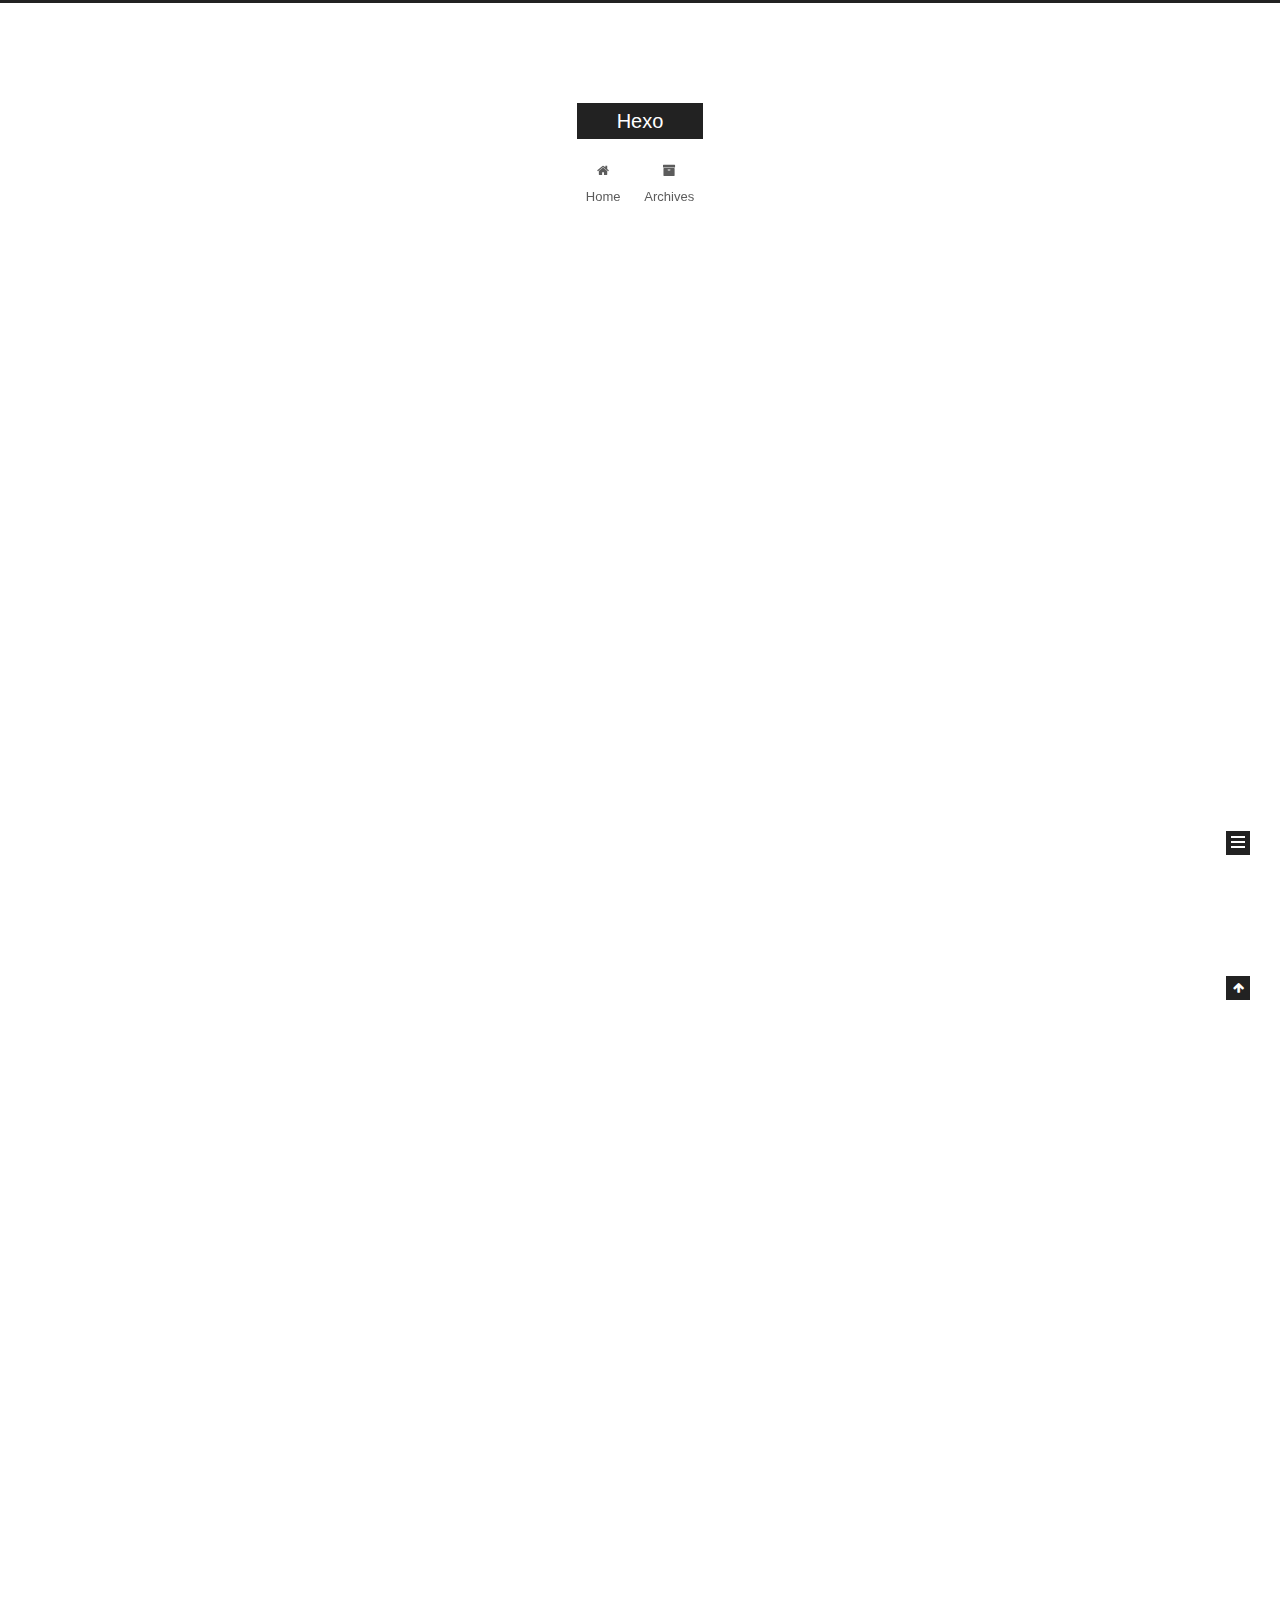
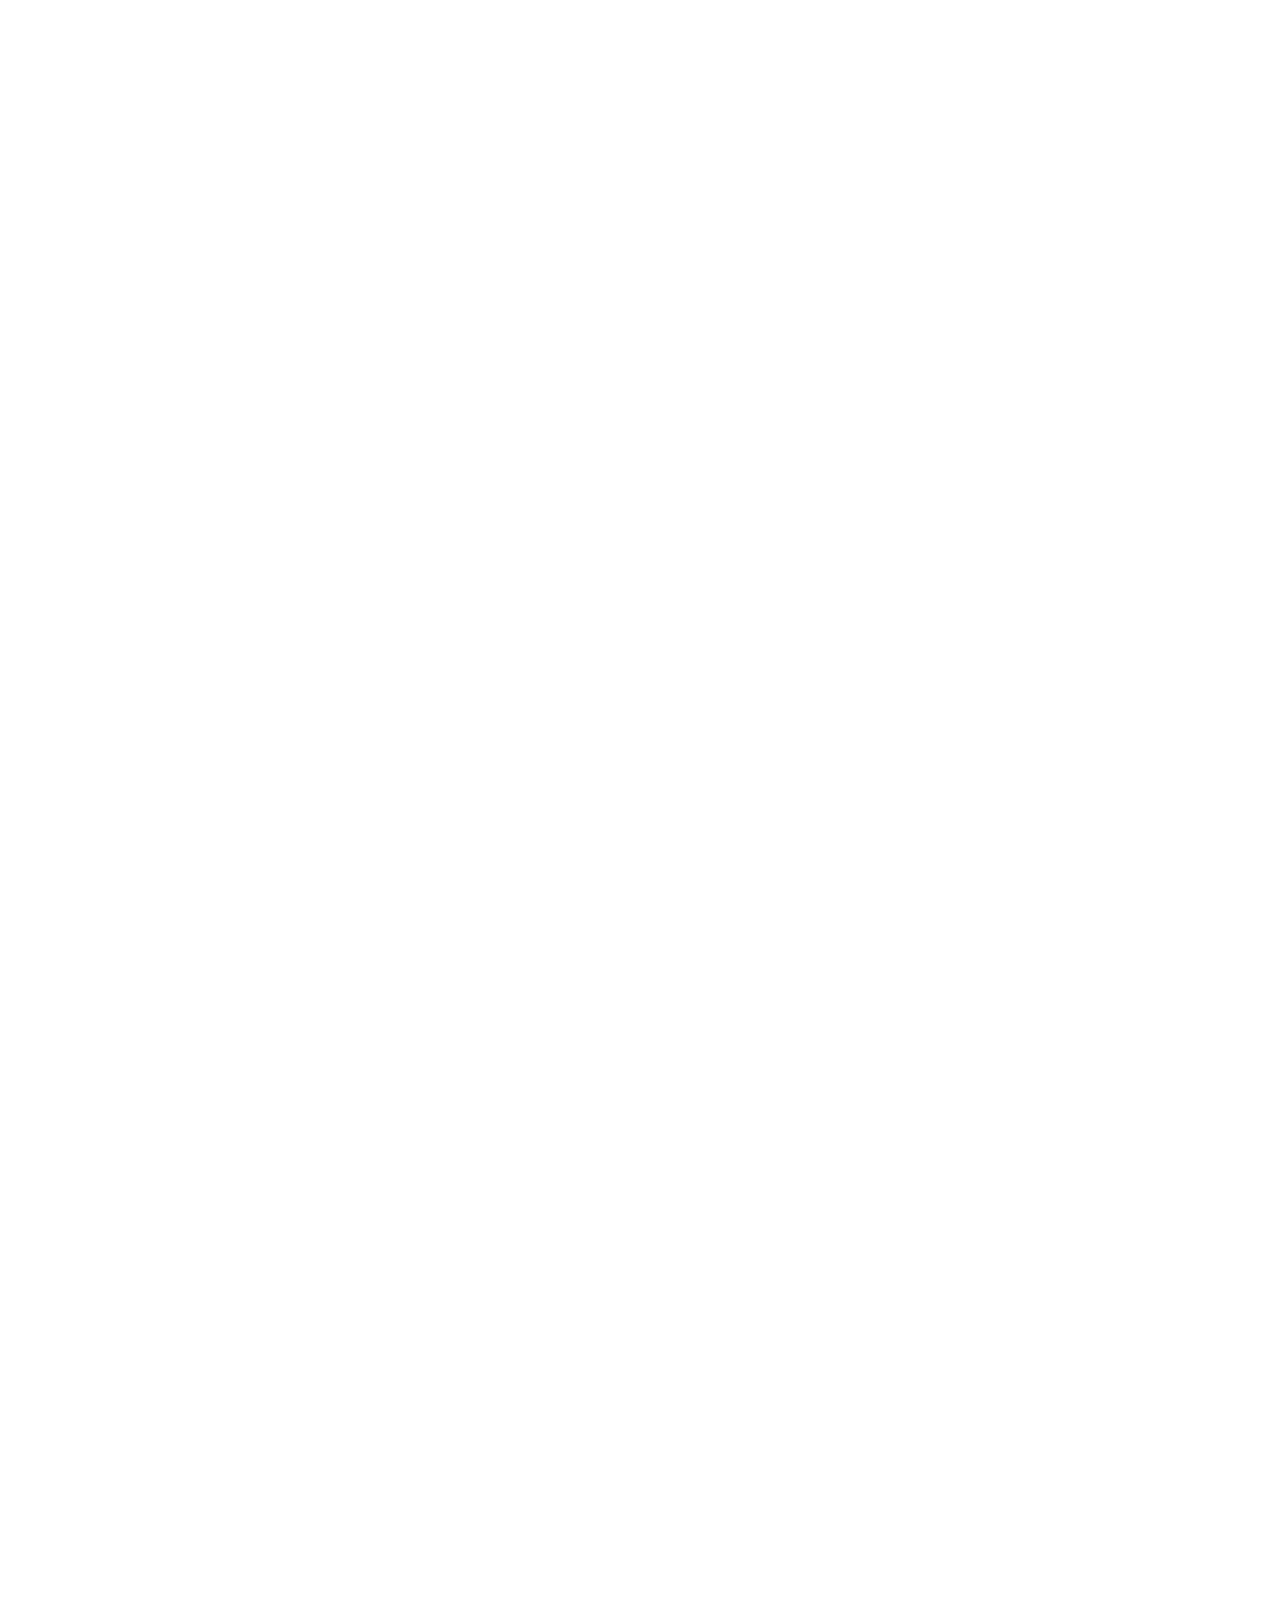
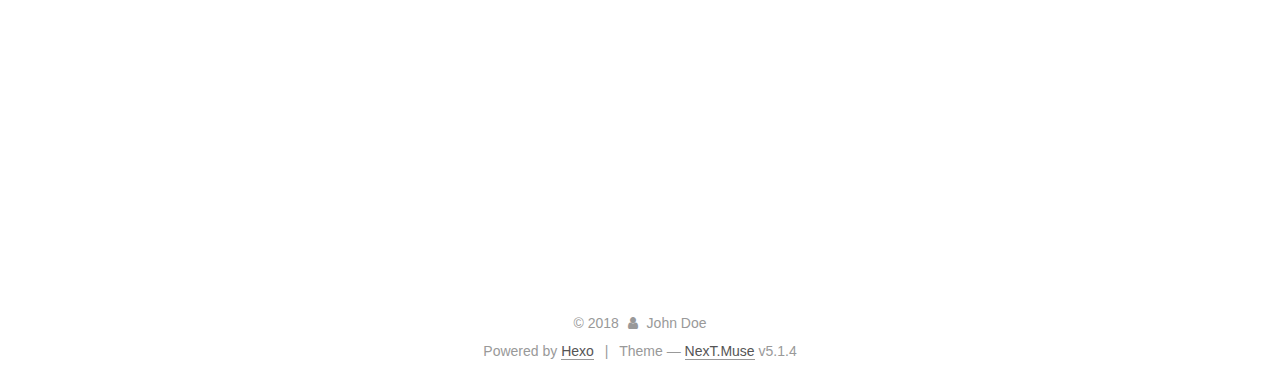
<file: index.html>
<!DOCTYPE html>



  


<html class="theme-next muse use-motion" lang="">
<head>
  <meta charset="UTF-8"/>
<meta http-equiv="X-UA-Compatible" content="IE=edge" />
<meta name="viewport" content="width=device-width, initial-scale=1, maximum-scale=1"/>
<meta name="theme-color" content="#222">









<meta http-equiv="Cache-Control" content="no-transform" />
<meta http-equiv="Cache-Control" content="no-siteapp" />
















  
  
  <link href="/lib/fancybox/source/jquery.fancybox.css?v=2.1.5" rel="stylesheet" type="text/css" />







<link href="/lib/font-awesome/css/font-awesome.min.css?v=4.6.2" rel="stylesheet" type="text/css" />

<link href="/css/main.css?v=5.1.4" rel="stylesheet" type="text/css" />


  <link rel="apple-touch-icon" sizes="180x180" href="/images/apple-touch-icon-next.png?v=5.1.4">


  <link rel="icon" type="image/png" sizes="32x32" href="/images/favicon-32x32-next.png?v=5.1.4">


  <link rel="icon" type="image/png" sizes="16x16" href="/images/favicon-16x16-next.png?v=5.1.4">


  <link rel="mask-icon" href="/images/logo.svg?v=5.1.4" color="#222">





  <meta name="keywords" content="Hexo, NexT" />










<meta property="og:type" content="website">
<meta property="og:title" content="Hexo">
<meta property="og:url" content="http://yoursite.com/index.html">
<meta property="og:site_name" content="Hexo">
<meta property="og:locale" content="default">
<meta name="twitter:card" content="summary">
<meta name="twitter:title" content="Hexo">



<script type="text/javascript" id="hexo.configurations">
  var NexT = window.NexT || {};
  var CONFIG = {
    root: '/',
    scheme: 'Muse',
    version: '5.1.4',
    sidebar: {"position":"left","display":"post","offset":12,"b2t":false,"scrollpercent":false,"onmobile":false},
    fancybox: true,
    tabs: true,
    motion: {"enable":true,"async":false,"transition":{"post_block":"fadeIn","post_header":"slideDownIn","post_body":"slideDownIn","coll_header":"slideLeftIn","sidebar":"slideUpIn"}},
    duoshuo: {
      userId: '0',
      author: 'Author'
    },
    algolia: {
      applicationID: '',
      apiKey: '',
      indexName: '',
      hits: {"per_page":10},
      labels: {"input_placeholder":"Search for Posts","hits_empty":"We didn't find any results for the search: ${query}","hits_stats":"${hits} results found in ${time} ms"}
    }
  };
</script>



  <link rel="canonical" href="http://yoursite.com/"/>





  <title>Hexo</title>
  








</head>

<body itemscope itemtype="http://schema.org/WebPage" lang="default">

  
  
    
  

  <div class="container sidebar-position-left 
  page-home">
    <div class="headband"></div>

    <header id="header" class="header" itemscope itemtype="http://schema.org/WPHeader">
      <div class="header-inner"><div class="site-brand-wrapper">
  <div class="site-meta ">
    

    <div class="custom-logo-site-title">
      <a href="/"  class="brand" rel="start">
        <span class="logo-line-before"><i></i></span>
        <span class="site-title">Hexo</span>
        <span class="logo-line-after"><i></i></span>
      </a>
    </div>
      
        <p class="site-subtitle"></p>
      
  </div>

  <div class="site-nav-toggle">
    <button>
      <span class="btn-bar"></span>
      <span class="btn-bar"></span>
      <span class="btn-bar"></span>
    </button>
  </div>
</div>

<nav class="site-nav">
  

  
    <ul id="menu" class="menu">
      
        
        <li class="menu-item menu-item-home">
          <a href="/" rel="section">
            
              <i class="menu-item-icon fa fa-fw fa-home"></i> <br />
            
            Home
          </a>
        </li>
      
        
        <li class="menu-item menu-item-archives">
          <a href="/archives/" rel="section">
            
              <i class="menu-item-icon fa fa-fw fa-archive"></i> <br />
            
            Archives
          </a>
        </li>
      

      
    </ul>
  

  
</nav>



 </div>
    </header>

    <main id="main" class="main">
      <div class="main-inner">
        <div class="content-wrap">
          <div id="content" class="content">
            
  <section id="posts" class="posts-expand">
    
      

  

  
  
  

  <article class="post post-type-normal" itemscope itemtype="http://schema.org/Article">
  
  
  
  <div class="post-block">
    <link itemprop="mainEntityOfPage" href="http://yoursite.com/2018/05/25/markdown-基本语法/">

    <span hidden itemprop="author" itemscope itemtype="http://schema.org/Person">
      <meta itemprop="name" content="John Doe">
      <meta itemprop="description" content="">
      <meta itemprop="image" content="/images/avatar.gif">
    </span>

    <span hidden itemprop="publisher" itemscope itemtype="http://schema.org/Organization">
      <meta itemprop="name" content="Hexo">
    </span>

    
      <header class="post-header">

        
        
          <h1 class="post-title" itemprop="name headline">
                
                <a class="post-title-link" href="/2018/05/25/markdown-基本语法/" itemprop="url">markdown 基本语法</a></h1>
        

        <div class="post-meta">
          <span class="post-time">
            
              <span class="post-meta-item-icon">
                <i class="fa fa-calendar-o"></i>
              </span>
              
                <span class="post-meta-item-text">Posted on</span>
              
              <time title="Post created" itemprop="dateCreated datePublished" datetime="2018-05-25T09:42:17+08:00">
                2018-05-25
              </time>
            

            

            
          </span>

          

          
            
          

          
          

          

          

          

        </div>
      </header>
    

    
    
    
    <div class="post-body" itemprop="articleBody">

      
      

      
        
          
            <h1 id="一级标题"><a href="#一级标题" class="headerlink" title="一级标题"></a>一级标题</h1><h2 id="二级标题"><a href="#二级标题" class="headerlink" title="二级标题"></a>二级标题</h2><h3 id="三级标题"><a href="#三级标题" class="headerlink" title="三级标题"></a>三级标题</h3><h4 id="四级标题"><a href="#四级标题" class="headerlink" title="四级标题"></a>四级标题</h4><h5 id="五级标题"><a href="#五级标题" class="headerlink" title="五级标题"></a>五级标题</h5><h6 id="六级标题"><a href="#六级标题" class="headerlink" title="六级标题"></a>六级标题</h6><p>####### ????</p>
<p>当前生成链接<br> <a href="http://bing.com/" target="_blank" rel="noopener">bing</a><br> <a href="http://baidu.com" target="_blank" rel="noopener">baidu</a><br><a href="链接的地址">链接点击区</a><br><code>this is code area
 &lt;div&gt;1111&lt;div&gt;</code><br><figure class="highlight plain"><table><tr><td class="gutter"><pre><span class="line">1</span><br><span class="line">2</span><br><span class="line">3</span><br><span class="line">4</span><br></pre></td><td class="code"><pre><span class="line">var user = &#123;</span><br><span class="line">name:&apos;eric&apos;,</span><br><span class="line">age:&apos;20&apos;</span><br><span class="line">&#125;</span><br></pre></td></tr></table></figure></p>
<p>下面放张图片<br><img src="/2018/05/25/markdown-基本语法/皮卡丘.png" title="皮卡丘"></p>
<p><em>一行文字</em><br><strong>第二行文字</strong></p>
<p><strong><font color="#33ff66" style="center">You can see me </font></strong></p>

          
        
      
    </div>
    
    
    

    

    

    

    <footer class="post-footer">
      

      

      

      
      
        <div class="post-eof"></div>
      
    </footer>
  </div>
  
  
  
  </article>


    
      

  

  
  
  

  <article class="post post-type-normal" itemscope itemtype="http://schema.org/Article">
  
  
  
  <div class="post-block">
    <link itemprop="mainEntityOfPage" href="http://yoursite.com/2018/05/24/第二篇文章/">

    <span hidden itemprop="author" itemscope itemtype="http://schema.org/Person">
      <meta itemprop="name" content="John Doe">
      <meta itemprop="description" content="">
      <meta itemprop="image" content="/images/avatar.gif">
    </span>

    <span hidden itemprop="publisher" itemscope itemtype="http://schema.org/Organization">
      <meta itemprop="name" content="Hexo">
    </span>

    
      <header class="post-header">

        
        
          <h1 class="post-title" itemprop="name headline">
                
                <a class="post-title-link" href="/2018/05/24/第二篇文章/" itemprop="url">第二篇文章</a></h1>
        

        <div class="post-meta">
          <span class="post-time">
            
              <span class="post-meta-item-icon">
                <i class="fa fa-calendar-o"></i>
              </span>
              
                <span class="post-meta-item-text">Posted on</span>
              
              <time title="Post created" itemprop="dateCreated datePublished" datetime="2018-05-24T10:40:02+08:00">
                2018-05-24
              </time>
            

            

            
          </span>

          

          
            
          

          
          

          

          

          

        </div>
      </header>
    

    
    
    
    <div class="post-body" itemprop="articleBody">

      
      

      
        
          
            <p>今天2018年5月24日，天气：晴</p>

          
        
      
    </div>
    
    
    

    

    

    

    <footer class="post-footer">
      

      

      

      
      
        <div class="post-eof"></div>
      
    </footer>
  </div>
  
  
  
  </article>


    
      

  

  
  
  

  <article class="post post-type-normal" itemscope itemtype="http://schema.org/Article">
  
  
  
  <div class="post-block">
    <link itemprop="mainEntityOfPage" href="http://yoursite.com/2018/05/24/推送一篇新的文章/">

    <span hidden itemprop="author" itemscope itemtype="http://schema.org/Person">
      <meta itemprop="name" content="John Doe">
      <meta itemprop="description" content="">
      <meta itemprop="image" content="/images/avatar.gif">
    </span>

    <span hidden itemprop="publisher" itemscope itemtype="http://schema.org/Organization">
      <meta itemprop="name" content="Hexo">
    </span>

    
      <header class="post-header">

        
        
          <h1 class="post-title" itemprop="name headline">
                
                <a class="post-title-link" href="/2018/05/24/推送一篇新的文章/" itemprop="url">my new post</a></h1>
        

        <div class="post-meta">
          <span class="post-time">
            
              <span class="post-meta-item-icon">
                <i class="fa fa-calendar-o"></i>
              </span>
              
                <span class="post-meta-item-text">Posted on</span>
              
              <time title="Post created" itemprop="dateCreated datePublished" datetime="2018-05-24T10:25:34+08:00">
                2018-05-24
              </time>
            

            

            
          </span>

          

          
            
          

          
          

          

          

          

        </div>
      </header>
    

    
    
    
    <div class="post-body" itemprop="articleBody">

      
      

      
        
          
            <p>我的第一篇 hexo 推送</p>

          
        
      
    </div>
    
    
    

    

    

    

    <footer class="post-footer">
      

      

      

      
      
        <div class="post-eof"></div>
      
    </footer>
  </div>
  
  
  
  </article>


    
      

  

  
  
  

  <article class="post post-type-normal" itemscope itemtype="http://schema.org/Article">
  
  
  
  <div class="post-block">
    <link itemprop="mainEntityOfPage" href="http://yoursite.com/2018/05/24/hello-world/">

    <span hidden itemprop="author" itemscope itemtype="http://schema.org/Person">
      <meta itemprop="name" content="John Doe">
      <meta itemprop="description" content="">
      <meta itemprop="image" content="/images/avatar.gif">
    </span>

    <span hidden itemprop="publisher" itemscope itemtype="http://schema.org/Organization">
      <meta itemprop="name" content="Hexo">
    </span>

    
      <header class="post-header">

        
        
          <h1 class="post-title" itemprop="name headline">
                
                <a class="post-title-link" href="/2018/05/24/hello-world/" itemprop="url">Hello World</a></h1>
        

        <div class="post-meta">
          <span class="post-time">
            
              <span class="post-meta-item-icon">
                <i class="fa fa-calendar-o"></i>
              </span>
              
                <span class="post-meta-item-text">Posted on</span>
              
              <time title="Post created" itemprop="dateCreated datePublished" datetime="2018-05-24T10:10:23+08:00">
                2018-05-24
              </time>
            

            

            
          </span>

          

          
            
          

          
          

          

          

          

        </div>
      </header>
    

    
    
    
    <div class="post-body" itemprop="articleBody">

      
      

      
        
          
            <p>Welcome to <a href="https://hexo.io/" target="_blank" rel="noopener">Hexo</a>! This is your very first post. Check <a href="https://hexo.io/docs/" target="_blank" rel="noopener">documentation</a> for more info. If you get any problems when using Hexo, you can find the answer in <a href="https://hexo.io/docs/troubleshooting.html" target="_blank" rel="noopener">troubleshooting</a> or you can ask me on <a href="https://github.com/hexojs/hexo/issues" target="_blank" rel="noopener">GitHub</a>.</p>
<h2 id="Quick-Start"><a href="#Quick-Start" class="headerlink" title="Quick Start"></a>Quick Start</h2><h3 id="Create-a-new-post"><a href="#Create-a-new-post" class="headerlink" title="Create a new post"></a>Create a new post</h3><figure class="highlight bash"><table><tr><td class="gutter"><pre><span class="line">1</span><br></pre></td><td class="code"><pre><span class="line">$ hexo new <span class="string">"My New Post"</span></span><br></pre></td></tr></table></figure>
<p>More info: <a href="https://hexo.io/docs/writing.html" target="_blank" rel="noopener">Writing</a></p>
<h3 id="Run-server"><a href="#Run-server" class="headerlink" title="Run server"></a>Run server</h3><figure class="highlight bash"><table><tr><td class="gutter"><pre><span class="line">1</span><br></pre></td><td class="code"><pre><span class="line">$ hexo server</span><br></pre></td></tr></table></figure>
<p>More info: <a href="https://hexo.io/docs/server.html" target="_blank" rel="noopener">Server</a></p>
<h3 id="Generate-static-files"><a href="#Generate-static-files" class="headerlink" title="Generate static files"></a>Generate static files</h3><figure class="highlight bash"><table><tr><td class="gutter"><pre><span class="line">1</span><br></pre></td><td class="code"><pre><span class="line">$ hexo generate</span><br></pre></td></tr></table></figure>
<p>More info: <a href="https://hexo.io/docs/generating.html" target="_blank" rel="noopener">Generating</a></p>
<h3 id="Deploy-to-remote-sites"><a href="#Deploy-to-remote-sites" class="headerlink" title="Deploy to remote sites"></a>Deploy to remote sites</h3><figure class="highlight bash"><table><tr><td class="gutter"><pre><span class="line">1</span><br></pre></td><td class="code"><pre><span class="line">$ hexo deploy</span><br></pre></td></tr></table></figure>
<p>More info: <a href="https://hexo.io/docs/deployment.html" target="_blank" rel="noopener">Deployment</a></p>

          
        
      
    </div>
    
    
    

    

    

    

    <footer class="post-footer">
      

      

      

      
      
        <div class="post-eof"></div>
      
    </footer>
  </div>
  
  
  
  </article>


    
  </section>

  


          </div>
          


          

        </div>
        
          
  
  <div class="sidebar-toggle">
    <div class="sidebar-toggle-line-wrap">
      <span class="sidebar-toggle-line sidebar-toggle-line-first"></span>
      <span class="sidebar-toggle-line sidebar-toggle-line-middle"></span>
      <span class="sidebar-toggle-line sidebar-toggle-line-last"></span>
    </div>
  </div>

  <aside id="sidebar" class="sidebar">
    
    <div class="sidebar-inner">

      

      

      <section class="site-overview-wrap sidebar-panel sidebar-panel-active">
        <div class="site-overview">
          <div class="site-author motion-element" itemprop="author" itemscope itemtype="http://schema.org/Person">
            
              <p class="site-author-name" itemprop="name">John Doe</p>
              <p class="site-description motion-element" itemprop="description"></p>
          </div>

          <nav class="site-state motion-element">

            
              <div class="site-state-item site-state-posts">
              
                <a href="/archives/">
              
                  <span class="site-state-item-count">4</span>
                  <span class="site-state-item-name">posts</span>
                </a>
              </div>
            

            

            

          </nav>

          

          

          
          

          
          

          

        </div>
      </section>

      

      

    </div>
  </aside>


        
      </div>
    </main>

    <footer id="footer" class="footer">
      <div class="footer-inner">
        <div class="copyright">&copy; <span itemprop="copyrightYear">2018</span>
  <span class="with-love">
    <i class="fa fa-user"></i>
  </span>
  <span class="author" itemprop="copyrightHolder">John Doe</span>

  
</div>


  <div class="powered-by">Powered by <a class="theme-link" target="_blank" href="https://hexo.io">Hexo</a></div>



  <span class="post-meta-divider">|</span>



  <div class="theme-info">Theme &mdash; <a class="theme-link" target="_blank" href="https://github.com/iissnan/hexo-theme-next">NexT.Muse</a> v5.1.4</div>




        







        
      </div>
    </footer>

    
      <div class="back-to-top">
        <i class="fa fa-arrow-up"></i>
        
      </div>
    

    

  </div>

  

<script type="text/javascript">
  if (Object.prototype.toString.call(window.Promise) !== '[object Function]') {
    window.Promise = null;
  }
</script>









  












  
  
    <script type="text/javascript" src="/lib/jquery/index.js?v=2.1.3"></script>
  

  
  
    <script type="text/javascript" src="/lib/fastclick/lib/fastclick.min.js?v=1.0.6"></script>
  

  
  
    <script type="text/javascript" src="/lib/jquery_lazyload/jquery.lazyload.js?v=1.9.7"></script>
  

  
  
    <script type="text/javascript" src="/lib/velocity/velocity.min.js?v=1.2.1"></script>
  

  
  
    <script type="text/javascript" src="/lib/velocity/velocity.ui.min.js?v=1.2.1"></script>
  

  
  
    <script type="text/javascript" src="/lib/fancybox/source/jquery.fancybox.pack.js?v=2.1.5"></script>
  


  


  <script type="text/javascript" src="/js/src/utils.js?v=5.1.4"></script>

  <script type="text/javascript" src="/js/src/motion.js?v=5.1.4"></script>



  
  

  

  


  <script type="text/javascript" src="/js/src/bootstrap.js?v=5.1.4"></script>



  


  




	





  





  












  





  

  

  

  
  

  

  

  

</body>
</html>
</file>
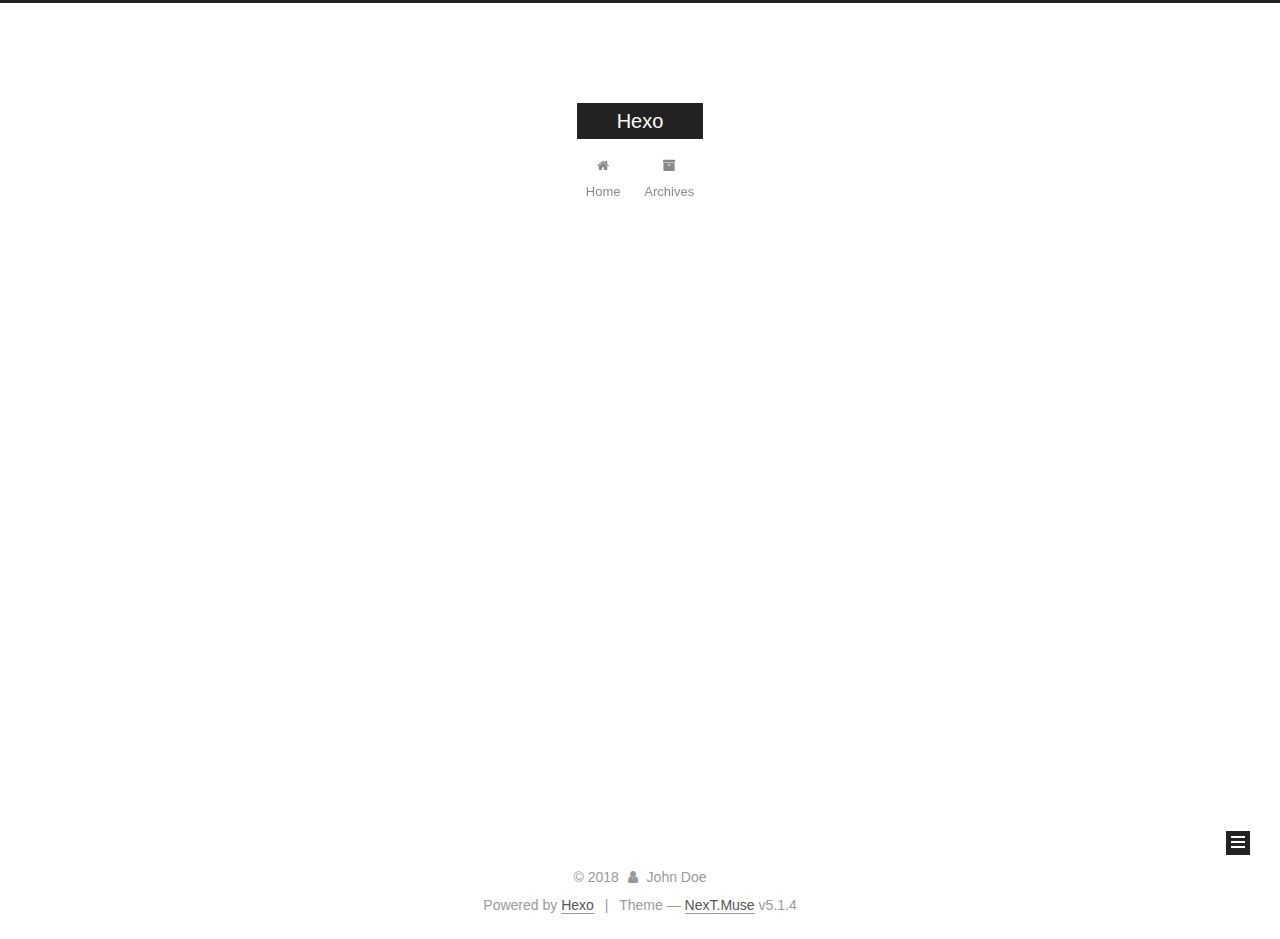
<file: archives/index.html>
<!DOCTYPE html>



  


<html class="theme-next muse use-motion" lang="">
<head>
  <meta charset="UTF-8"/>
<meta http-equiv="X-UA-Compatible" content="IE=edge" />
<meta name="viewport" content="width=device-width, initial-scale=1, maximum-scale=1"/>
<meta name="theme-color" content="#222">









<meta http-equiv="Cache-Control" content="no-transform" />
<meta http-equiv="Cache-Control" content="no-siteapp" />
















  
  
  <link href="/lib/fancybox/source/jquery.fancybox.css?v=2.1.5" rel="stylesheet" type="text/css" />







<link href="/lib/font-awesome/css/font-awesome.min.css?v=4.6.2" rel="stylesheet" type="text/css" />

<link href="/css/main.css?v=5.1.4" rel="stylesheet" type="text/css" />


  <link rel="apple-touch-icon" sizes="180x180" href="/images/apple-touch-icon-next.png?v=5.1.4">


  <link rel="icon" type="image/png" sizes="32x32" href="/images/favicon-32x32-next.png?v=5.1.4">


  <link rel="icon" type="image/png" sizes="16x16" href="/images/favicon-16x16-next.png?v=5.1.4">


  <link rel="mask-icon" href="/images/logo.svg?v=5.1.4" color="#222">





  <meta name="keywords" content="Hexo, NexT" />










<meta property="og:type" content="website">
<meta property="og:title" content="Hexo">
<meta property="og:url" content="http://yoursite.com/archives/index.html">
<meta property="og:site_name" content="Hexo">
<meta property="og:locale" content="default">
<meta name="twitter:card" content="summary">
<meta name="twitter:title" content="Hexo">



<script type="text/javascript" id="hexo.configurations">
  var NexT = window.NexT || {};
  var CONFIG = {
    root: '/',
    scheme: 'Muse',
    version: '5.1.4',
    sidebar: {"position":"left","display":"post","offset":12,"b2t":false,"scrollpercent":false,"onmobile":false},
    fancybox: true,
    tabs: true,
    motion: {"enable":true,"async":false,"transition":{"post_block":"fadeIn","post_header":"slideDownIn","post_body":"slideDownIn","coll_header":"slideLeftIn","sidebar":"slideUpIn"}},
    duoshuo: {
      userId: '0',
      author: 'Author'
    },
    algolia: {
      applicationID: '',
      apiKey: '',
      indexName: '',
      hits: {"per_page":10},
      labels: {"input_placeholder":"Search for Posts","hits_empty":"We didn't find any results for the search: ${query}","hits_stats":"${hits} results found in ${time} ms"}
    }
  };
</script>



  <link rel="canonical" href="http://yoursite.com/archives/"/>





  <title>Archive | Hexo</title>
  








</head>

<body itemscope itemtype="http://schema.org/WebPage" lang="default">

  
  
    
  

  <div class="container sidebar-position-left page-archive">
    <div class="headband"></div>

    <header id="header" class="header" itemscope itemtype="http://schema.org/WPHeader">
      <div class="header-inner"><div class="site-brand-wrapper">
  <div class="site-meta ">
    

    <div class="custom-logo-site-title">
      <a href="/"  class="brand" rel="start">
        <span class="logo-line-before"><i></i></span>
        <span class="site-title">Hexo</span>
        <span class="logo-line-after"><i></i></span>
      </a>
    </div>
      
        <p class="site-subtitle"></p>
      
  </div>

  <div class="site-nav-toggle">
    <button>
      <span class="btn-bar"></span>
      <span class="btn-bar"></span>
      <span class="btn-bar"></span>
    </button>
  </div>
</div>

<nav class="site-nav">
  

  
    <ul id="menu" class="menu">
      
        
        <li class="menu-item menu-item-home">
          <a href="/" rel="section">
            
              <i class="menu-item-icon fa fa-fw fa-home"></i> <br />
            
            Home
          </a>
        </li>
      
        
        <li class="menu-item menu-item-archives">
          <a href="/archives/" rel="section">
            
              <i class="menu-item-icon fa fa-fw fa-archive"></i> <br />
            
            Archives
          </a>
        </li>
      

      
    </ul>
  

  
</nav>



 </div>
    </header>

    <main id="main" class="main">
      <div class="main-inner">
        <div class="content-wrap">
          <div id="content" class="content">
            

  
  
  
  <div class="post-block archive">
    <div id="posts" class="posts-collapse">
      <span class="archive-move-on"></span>

      <span class="archive-page-counter">
        
        
        
          
        
        Um..! 4 posts in total. Keep on posting.
      </span>

      

        
        
        

        
          
          <div class="collection-title">
            <h1 class="archive-year" id="archive-year-2018">2018</h1>
          </div>
        
        

        

  <article class="post post-type-normal" itemscope itemtype="http://schema.org/Article">
    <header class="post-header">

      <h2 class="post-title">
        
            <a class="post-title-link" href="/2018/05/25/markdown-基本语法/" itemprop="url">
              
                <span itemprop="name">markdown 基本语法</span>
              
            </a>
        
      </h2>

      <div class="post-meta">
        <time class="post-time" itemprop="dateCreated"
              datetime="2018-05-25T09:42:17+08:00"
              content="2018-05-25" >
          05-25
        </time>
      </div>

    </header>
  </article>



      

        
        
        

        
        

        

  <article class="post post-type-normal" itemscope itemtype="http://schema.org/Article">
    <header class="post-header">

      <h2 class="post-title">
        
            <a class="post-title-link" href="/2018/05/24/第二篇文章/" itemprop="url">
              
                <span itemprop="name">第二篇文章</span>
              
            </a>
        
      </h2>

      <div class="post-meta">
        <time class="post-time" itemprop="dateCreated"
              datetime="2018-05-24T10:40:02+08:00"
              content="2018-05-24" >
          05-24
        </time>
      </div>

    </header>
  </article>



      

        
        
        

        
        

        

  <article class="post post-type-normal" itemscope itemtype="http://schema.org/Article">
    <header class="post-header">

      <h2 class="post-title">
        
            <a class="post-title-link" href="/2018/05/24/推送一篇新的文章/" itemprop="url">
              
                <span itemprop="name">my new post</span>
              
            </a>
        
      </h2>

      <div class="post-meta">
        <time class="post-time" itemprop="dateCreated"
              datetime="2018-05-24T10:25:34+08:00"
              content="2018-05-24" >
          05-24
        </time>
      </div>

    </header>
  </article>



      

        
        
        

        
        

        

  <article class="post post-type-normal" itemscope itemtype="http://schema.org/Article">
    <header class="post-header">

      <h2 class="post-title">
        
            <a class="post-title-link" href="/2018/05/24/hello-world/" itemprop="url">
              
                <span itemprop="name">Hello World</span>
              
            </a>
        
      </h2>

      <div class="post-meta">
        <time class="post-time" itemprop="dateCreated"
              datetime="2018-05-24T10:10:23+08:00"
              content="2018-05-24" >
          05-24
        </time>
      </div>

    </header>
  </article>



      

    </div>
  </div>
  
  
  

  



          </div>
          


          

        </div>
        
          
  
  <div class="sidebar-toggle">
    <div class="sidebar-toggle-line-wrap">
      <span class="sidebar-toggle-line sidebar-toggle-line-first"></span>
      <span class="sidebar-toggle-line sidebar-toggle-line-middle"></span>
      <span class="sidebar-toggle-line sidebar-toggle-line-last"></span>
    </div>
  </div>

  <aside id="sidebar" class="sidebar">
    
    <div class="sidebar-inner">

      

      

      <section class="site-overview-wrap sidebar-panel sidebar-panel-active">
        <div class="site-overview">
          <div class="site-author motion-element" itemprop="author" itemscope itemtype="http://schema.org/Person">
            
              <p class="site-author-name" itemprop="name">John Doe</p>
              <p class="site-description motion-element" itemprop="description"></p>
          </div>

          <nav class="site-state motion-element">

            
              <div class="site-state-item site-state-posts">
              
                <a href="/archives/">
              
                  <span class="site-state-item-count">4</span>
                  <span class="site-state-item-name">posts</span>
                </a>
              </div>
            

            

            

          </nav>

          

          

          
          

          
          

          

        </div>
      </section>

      

      

    </div>
  </aside>


        
      </div>
    </main>

    <footer id="footer" class="footer">
      <div class="footer-inner">
        <div class="copyright">&copy; <span itemprop="copyrightYear">2018</span>
  <span class="with-love">
    <i class="fa fa-user"></i>
  </span>
  <span class="author" itemprop="copyrightHolder">John Doe</span>

  
</div>


  <div class="powered-by">Powered by <a class="theme-link" target="_blank" href="https://hexo.io">Hexo</a></div>



  <span class="post-meta-divider">|</span>



  <div class="theme-info">Theme &mdash; <a class="theme-link" target="_blank" href="https://github.com/iissnan/hexo-theme-next">NexT.Muse</a> v5.1.4</div>




        







        
      </div>
    </footer>

    
      <div class="back-to-top">
        <i class="fa fa-arrow-up"></i>
        
      </div>
    

    

  </div>

  

<script type="text/javascript">
  if (Object.prototype.toString.call(window.Promise) !== '[object Function]') {
    window.Promise = null;
  }
</script>









  












  
  
    <script type="text/javascript" src="/lib/jquery/index.js?v=2.1.3"></script>
  

  
  
    <script type="text/javascript" src="/lib/fastclick/lib/fastclick.min.js?v=1.0.6"></script>
  

  
  
    <script type="text/javascript" src="/lib/jquery_lazyload/jquery.lazyload.js?v=1.9.7"></script>
  

  
  
    <script type="text/javascript" src="/lib/velocity/velocity.min.js?v=1.2.1"></script>
  

  
  
    <script type="text/javascript" src="/lib/velocity/velocity.ui.min.js?v=1.2.1"></script>
  

  
  
    <script type="text/javascript" src="/lib/fancybox/source/jquery.fancybox.pack.js?v=2.1.5"></script>
  


  


  <script type="text/javascript" src="/js/src/utils.js?v=5.1.4"></script>

  <script type="text/javascript" src="/js/src/motion.js?v=5.1.4"></script>



  
  

  

  


  <script type="text/javascript" src="/js/src/bootstrap.js?v=5.1.4"></script>



  


  




	





  





  












  





  

  

  

  
  

  

  

  

</body>
</html>
</file>
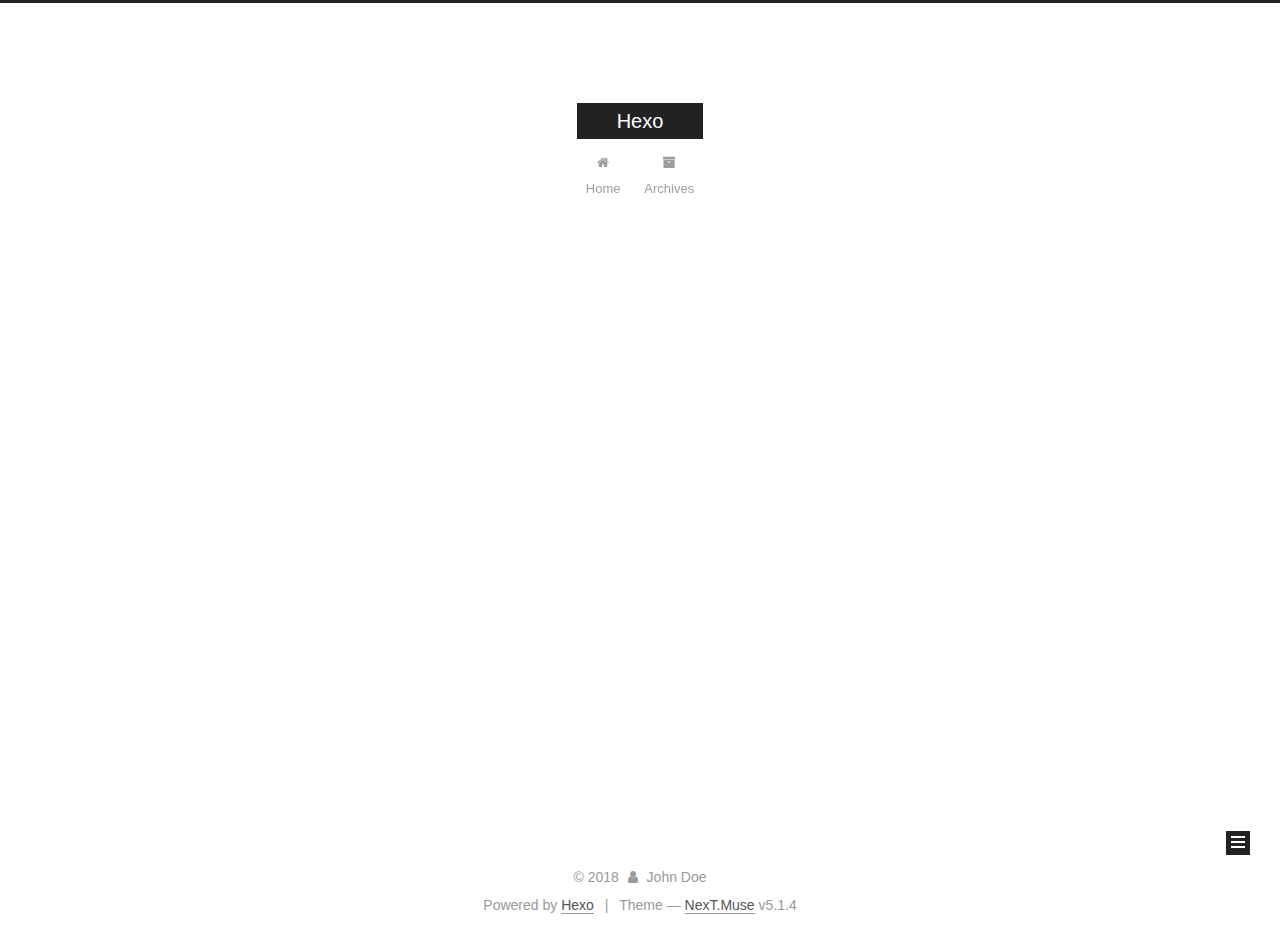
<file: archives/2018/index.html>
<!DOCTYPE html>



  


<html class="theme-next muse use-motion" lang="">
<head>
  <meta charset="UTF-8"/>
<meta http-equiv="X-UA-Compatible" content="IE=edge" />
<meta name="viewport" content="width=device-width, initial-scale=1, maximum-scale=1"/>
<meta name="theme-color" content="#222">









<meta http-equiv="Cache-Control" content="no-transform" />
<meta http-equiv="Cache-Control" content="no-siteapp" />
















  
  
  <link href="/lib/fancybox/source/jquery.fancybox.css?v=2.1.5" rel="stylesheet" type="text/css" />







<link href="/lib/font-awesome/css/font-awesome.min.css?v=4.6.2" rel="stylesheet" type="text/css" />

<link href="/css/main.css?v=5.1.4" rel="stylesheet" type="text/css" />


  <link rel="apple-touch-icon" sizes="180x180" href="/images/apple-touch-icon-next.png?v=5.1.4">


  <link rel="icon" type="image/png" sizes="32x32" href="/images/favicon-32x32-next.png?v=5.1.4">


  <link rel="icon" type="image/png" sizes="16x16" href="/images/favicon-16x16-next.png?v=5.1.4">


  <link rel="mask-icon" href="/images/logo.svg?v=5.1.4" color="#222">





  <meta name="keywords" content="Hexo, NexT" />










<meta property="og:type" content="website">
<meta property="og:title" content="Hexo">
<meta property="og:url" content="http://yoursite.com/archives/2018/index.html">
<meta property="og:site_name" content="Hexo">
<meta property="og:locale" content="default">
<meta name="twitter:card" content="summary">
<meta name="twitter:title" content="Hexo">



<script type="text/javascript" id="hexo.configurations">
  var NexT = window.NexT || {};
  var CONFIG = {
    root: '/',
    scheme: 'Muse',
    version: '5.1.4',
    sidebar: {"position":"left","display":"post","offset":12,"b2t":false,"scrollpercent":false,"onmobile":false},
    fancybox: true,
    tabs: true,
    motion: {"enable":true,"async":false,"transition":{"post_block":"fadeIn","post_header":"slideDownIn","post_body":"slideDownIn","coll_header":"slideLeftIn","sidebar":"slideUpIn"}},
    duoshuo: {
      userId: '0',
      author: 'Author'
    },
    algolia: {
      applicationID: '',
      apiKey: '',
      indexName: '',
      hits: {"per_page":10},
      labels: {"input_placeholder":"Search for Posts","hits_empty":"We didn't find any results for the search: ${query}","hits_stats":"${hits} results found in ${time} ms"}
    }
  };
</script>



  <link rel="canonical" href="http://yoursite.com/archives/2018/"/>





  <title>Archive | Hexo</title>
  








</head>

<body itemscope itemtype="http://schema.org/WebPage" lang="default">

  
  
    
  

  <div class="container sidebar-position-left page-archive">
    <div class="headband"></div>

    <header id="header" class="header" itemscope itemtype="http://schema.org/WPHeader">
      <div class="header-inner"><div class="site-brand-wrapper">
  <div class="site-meta ">
    

    <div class="custom-logo-site-title">
      <a href="/"  class="brand" rel="start">
        <span class="logo-line-before"><i></i></span>
        <span class="site-title">Hexo</span>
        <span class="logo-line-after"><i></i></span>
      </a>
    </div>
      
        <p class="site-subtitle"></p>
      
  </div>

  <div class="site-nav-toggle">
    <button>
      <span class="btn-bar"></span>
      <span class="btn-bar"></span>
      <span class="btn-bar"></span>
    </button>
  </div>
</div>

<nav class="site-nav">
  

  
    <ul id="menu" class="menu">
      
        
        <li class="menu-item menu-item-home">
          <a href="/" rel="section">
            
              <i class="menu-item-icon fa fa-fw fa-home"></i> <br />
            
            Home
          </a>
        </li>
      
        
        <li class="menu-item menu-item-archives">
          <a href="/archives/" rel="section">
            
              <i class="menu-item-icon fa fa-fw fa-archive"></i> <br />
            
            Archives
          </a>
        </li>
      

      
    </ul>
  

  
</nav>



 </div>
    </header>

    <main id="main" class="main">
      <div class="main-inner">
        <div class="content-wrap">
          <div id="content" class="content">
            

  
  
  
  <div class="post-block archive">
    <div id="posts" class="posts-collapse">
      <span class="archive-move-on"></span>

      <span class="archive-page-counter">
        
        
        
          
        
        Um..! 4 posts in total. Keep on posting.
      </span>

      

        
        
        

        
          
          <div class="collection-title">
            <h1 class="archive-year" id="archive-year-2018">2018</h1>
          </div>
        
        

        

  <article class="post post-type-normal" itemscope itemtype="http://schema.org/Article">
    <header class="post-header">

      <h2 class="post-title">
        
            <a class="post-title-link" href="/2018/05/25/markdown-基本语法/" itemprop="url">
              
                <span itemprop="name">markdown 基本语法</span>
              
            </a>
        
      </h2>

      <div class="post-meta">
        <time class="post-time" itemprop="dateCreated"
              datetime="2018-05-25T09:42:17+08:00"
              content="2018-05-25" >
          05-25
        </time>
      </div>

    </header>
  </article>



      

        
        
        

        
        

        

  <article class="post post-type-normal" itemscope itemtype="http://schema.org/Article">
    <header class="post-header">

      <h2 class="post-title">
        
            <a class="post-title-link" href="/2018/05/24/第二篇文章/" itemprop="url">
              
                <span itemprop="name">第二篇文章</span>
              
            </a>
        
      </h2>

      <div class="post-meta">
        <time class="post-time" itemprop="dateCreated"
              datetime="2018-05-24T10:40:02+08:00"
              content="2018-05-24" >
          05-24
        </time>
      </div>

    </header>
  </article>



      

        
        
        

        
        

        

  <article class="post post-type-normal" itemscope itemtype="http://schema.org/Article">
    <header class="post-header">

      <h2 class="post-title">
        
            <a class="post-title-link" href="/2018/05/24/推送一篇新的文章/" itemprop="url">
              
                <span itemprop="name">my new post</span>
              
            </a>
        
      </h2>

      <div class="post-meta">
        <time class="post-time" itemprop="dateCreated"
              datetime="2018-05-24T10:25:34+08:00"
              content="2018-05-24" >
          05-24
        </time>
      </div>

    </header>
  </article>



      

        
        
        

        
        

        

  <article class="post post-type-normal" itemscope itemtype="http://schema.org/Article">
    <header class="post-header">

      <h2 class="post-title">
        
            <a class="post-title-link" href="/2018/05/24/hello-world/" itemprop="url">
              
                <span itemprop="name">Hello World</span>
              
            </a>
        
      </h2>

      <div class="post-meta">
        <time class="post-time" itemprop="dateCreated"
              datetime="2018-05-24T10:10:23+08:00"
              content="2018-05-24" >
          05-24
        </time>
      </div>

    </header>
  </article>



      

    </div>
  </div>
  
  
  

  



          </div>
          


          

        </div>
        
          
  
  <div class="sidebar-toggle">
    <div class="sidebar-toggle-line-wrap">
      <span class="sidebar-toggle-line sidebar-toggle-line-first"></span>
      <span class="sidebar-toggle-line sidebar-toggle-line-middle"></span>
      <span class="sidebar-toggle-line sidebar-toggle-line-last"></span>
    </div>
  </div>

  <aside id="sidebar" class="sidebar">
    
    <div class="sidebar-inner">

      

      

      <section class="site-overview-wrap sidebar-panel sidebar-panel-active">
        <div class="site-overview">
          <div class="site-author motion-element" itemprop="author" itemscope itemtype="http://schema.org/Person">
            
              <p class="site-author-name" itemprop="name">John Doe</p>
              <p class="site-description motion-element" itemprop="description"></p>
          </div>

          <nav class="site-state motion-element">

            
              <div class="site-state-item site-state-posts">
              
                <a href="/archives/">
              
                  <span class="site-state-item-count">4</span>
                  <span class="site-state-item-name">posts</span>
                </a>
              </div>
            

            

            

          </nav>

          

          

          
          

          
          

          

        </div>
      </section>

      

      

    </div>
  </aside>


        
      </div>
    </main>

    <footer id="footer" class="footer">
      <div class="footer-inner">
        <div class="copyright">&copy; <span itemprop="copyrightYear">2018</span>
  <span class="with-love">
    <i class="fa fa-user"></i>
  </span>
  <span class="author" itemprop="copyrightHolder">John Doe</span>

  
</div>


  <div class="powered-by">Powered by <a class="theme-link" target="_blank" href="https://hexo.io">Hexo</a></div>



  <span class="post-meta-divider">|</span>



  <div class="theme-info">Theme &mdash; <a class="theme-link" target="_blank" href="https://github.com/iissnan/hexo-theme-next">NexT.Muse</a> v5.1.4</div>




        







        
      </div>
    </footer>

    
      <div class="back-to-top">
        <i class="fa fa-arrow-up"></i>
        
      </div>
    

    

  </div>

  

<script type="text/javascript">
  if (Object.prototype.toString.call(window.Promise) !== '[object Function]') {
    window.Promise = null;
  }
</script>









  












  
  
    <script type="text/javascript" src="/lib/jquery/index.js?v=2.1.3"></script>
  

  
  
    <script type="text/javascript" src="/lib/fastclick/lib/fastclick.min.js?v=1.0.6"></script>
  

  
  
    <script type="text/javascript" src="/lib/jquery_lazyload/jquery.lazyload.js?v=1.9.7"></script>
  

  
  
    <script type="text/javascript" src="/lib/velocity/velocity.min.js?v=1.2.1"></script>
  

  
  
    <script type="text/javascript" src="/lib/velocity/velocity.ui.min.js?v=1.2.1"></script>
  

  
  
    <script type="text/javascript" src="/lib/fancybox/source/jquery.fancybox.pack.js?v=2.1.5"></script>
  


  


  <script type="text/javascript" src="/js/src/utils.js?v=5.1.4"></script>

  <script type="text/javascript" src="/js/src/motion.js?v=5.1.4"></script>



  
  

  

  


  <script type="text/javascript" src="/js/src/bootstrap.js?v=5.1.4"></script>



  


  




	





  





  












  





  

  

  

  
  

  

  

  

</body>
</html>
</file>
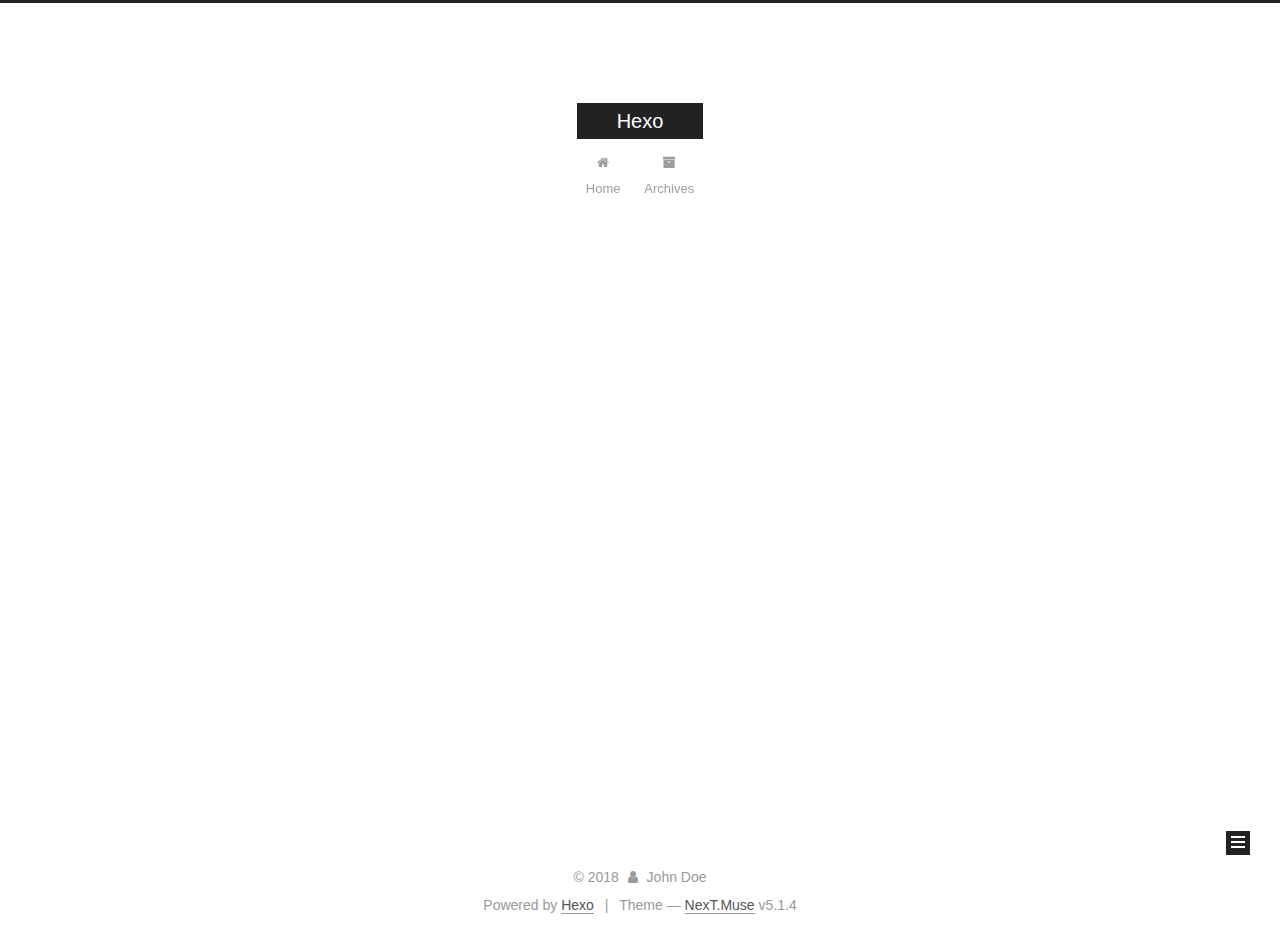
<file: archives/2018/05/index.html>
<!DOCTYPE html>



  


<html class="theme-next muse use-motion" lang="">
<head>
  <meta charset="UTF-8"/>
<meta http-equiv="X-UA-Compatible" content="IE=edge" />
<meta name="viewport" content="width=device-width, initial-scale=1, maximum-scale=1"/>
<meta name="theme-color" content="#222">









<meta http-equiv="Cache-Control" content="no-transform" />
<meta http-equiv="Cache-Control" content="no-siteapp" />
















  
  
  <link href="/lib/fancybox/source/jquery.fancybox.css?v=2.1.5" rel="stylesheet" type="text/css" />







<link href="/lib/font-awesome/css/font-awesome.min.css?v=4.6.2" rel="stylesheet" type="text/css" />

<link href="/css/main.css?v=5.1.4" rel="stylesheet" type="text/css" />


  <link rel="apple-touch-icon" sizes="180x180" href="/images/apple-touch-icon-next.png?v=5.1.4">


  <link rel="icon" type="image/png" sizes="32x32" href="/images/favicon-32x32-next.png?v=5.1.4">


  <link rel="icon" type="image/png" sizes="16x16" href="/images/favicon-16x16-next.png?v=5.1.4">


  <link rel="mask-icon" href="/images/logo.svg?v=5.1.4" color="#222">





  <meta name="keywords" content="Hexo, NexT" />










<meta property="og:type" content="website">
<meta property="og:title" content="Hexo">
<meta property="og:url" content="http://yoursite.com/archives/2018/05/index.html">
<meta property="og:site_name" content="Hexo">
<meta property="og:locale" content="default">
<meta name="twitter:card" content="summary">
<meta name="twitter:title" content="Hexo">



<script type="text/javascript" id="hexo.configurations">
  var NexT = window.NexT || {};
  var CONFIG = {
    root: '/',
    scheme: 'Muse',
    version: '5.1.4',
    sidebar: {"position":"left","display":"post","offset":12,"b2t":false,"scrollpercent":false,"onmobile":false},
    fancybox: true,
    tabs: true,
    motion: {"enable":true,"async":false,"transition":{"post_block":"fadeIn","post_header":"slideDownIn","post_body":"slideDownIn","coll_header":"slideLeftIn","sidebar":"slideUpIn"}},
    duoshuo: {
      userId: '0',
      author: 'Author'
    },
    algolia: {
      applicationID: '',
      apiKey: '',
      indexName: '',
      hits: {"per_page":10},
      labels: {"input_placeholder":"Search for Posts","hits_empty":"We didn't find any results for the search: ${query}","hits_stats":"${hits} results found in ${time} ms"}
    }
  };
</script>



  <link rel="canonical" href="http://yoursite.com/archives/2018/05/"/>





  <title>Archive | Hexo</title>
  








</head>

<body itemscope itemtype="http://schema.org/WebPage" lang="default">

  
  
    
  

  <div class="container sidebar-position-left page-archive">
    <div class="headband"></div>

    <header id="header" class="header" itemscope itemtype="http://schema.org/WPHeader">
      <div class="header-inner"><div class="site-brand-wrapper">
  <div class="site-meta ">
    

    <div class="custom-logo-site-title">
      <a href="/"  class="brand" rel="start">
        <span class="logo-line-before"><i></i></span>
        <span class="site-title">Hexo</span>
        <span class="logo-line-after"><i></i></span>
      </a>
    </div>
      
        <p class="site-subtitle"></p>
      
  </div>

  <div class="site-nav-toggle">
    <button>
      <span class="btn-bar"></span>
      <span class="btn-bar"></span>
      <span class="btn-bar"></span>
    </button>
  </div>
</div>

<nav class="site-nav">
  

  
    <ul id="menu" class="menu">
      
        
        <li class="menu-item menu-item-home">
          <a href="/" rel="section">
            
              <i class="menu-item-icon fa fa-fw fa-home"></i> <br />
            
            Home
          </a>
        </li>
      
        
        <li class="menu-item menu-item-archives">
          <a href="/archives/" rel="section">
            
              <i class="menu-item-icon fa fa-fw fa-archive"></i> <br />
            
            Archives
          </a>
        </li>
      

      
    </ul>
  

  
</nav>



 </div>
    </header>

    <main id="main" class="main">
      <div class="main-inner">
        <div class="content-wrap">
          <div id="content" class="content">
            

  
  
  
  <div class="post-block archive">
    <div id="posts" class="posts-collapse">
      <span class="archive-move-on"></span>

      <span class="archive-page-counter">
        
        
        
          
        
        Um..! 4 posts in total. Keep on posting.
      </span>

      

        
        
        

        
          
          <div class="collection-title">
            <h1 class="archive-year" id="archive-year-2018">2018</h1>
          </div>
        
        

        

  <article class="post post-type-normal" itemscope itemtype="http://schema.org/Article">
    <header class="post-header">

      <h2 class="post-title">
        
            <a class="post-title-link" href="/2018/05/25/markdown-基本语法/" itemprop="url">
              
                <span itemprop="name">markdown 基本语法</span>
              
            </a>
        
      </h2>

      <div class="post-meta">
        <time class="post-time" itemprop="dateCreated"
              datetime="2018-05-25T09:42:17+08:00"
              content="2018-05-25" >
          05-25
        </time>
      </div>

    </header>
  </article>



      

        
        
        

        
        

        

  <article class="post post-type-normal" itemscope itemtype="http://schema.org/Article">
    <header class="post-header">

      <h2 class="post-title">
        
            <a class="post-title-link" href="/2018/05/24/第二篇文章/" itemprop="url">
              
                <span itemprop="name">第二篇文章</span>
              
            </a>
        
      </h2>

      <div class="post-meta">
        <time class="post-time" itemprop="dateCreated"
              datetime="2018-05-24T10:40:02+08:00"
              content="2018-05-24" >
          05-24
        </time>
      </div>

    </header>
  </article>



      

        
        
        

        
        

        

  <article class="post post-type-normal" itemscope itemtype="http://schema.org/Article">
    <header class="post-header">

      <h2 class="post-title">
        
            <a class="post-title-link" href="/2018/05/24/推送一篇新的文章/" itemprop="url">
              
                <span itemprop="name">my new post</span>
              
            </a>
        
      </h2>

      <div class="post-meta">
        <time class="post-time" itemprop="dateCreated"
              datetime="2018-05-24T10:25:34+08:00"
              content="2018-05-24" >
          05-24
        </time>
      </div>

    </header>
  </article>



      

        
        
        

        
        

        

  <article class="post post-type-normal" itemscope itemtype="http://schema.org/Article">
    <header class="post-header">

      <h2 class="post-title">
        
            <a class="post-title-link" href="/2018/05/24/hello-world/" itemprop="url">
              
                <span itemprop="name">Hello World</span>
              
            </a>
        
      </h2>

      <div class="post-meta">
        <time class="post-time" itemprop="dateCreated"
              datetime="2018-05-24T10:10:23+08:00"
              content="2018-05-24" >
          05-24
        </time>
      </div>

    </header>
  </article>



      

    </div>
  </div>
  
  
  

  



          </div>
          


          

        </div>
        
          
  
  <div class="sidebar-toggle">
    <div class="sidebar-toggle-line-wrap">
      <span class="sidebar-toggle-line sidebar-toggle-line-first"></span>
      <span class="sidebar-toggle-line sidebar-toggle-line-middle"></span>
      <span class="sidebar-toggle-line sidebar-toggle-line-last"></span>
    </div>
  </div>

  <aside id="sidebar" class="sidebar">
    
    <div class="sidebar-inner">

      

      

      <section class="site-overview-wrap sidebar-panel sidebar-panel-active">
        <div class="site-overview">
          <div class="site-author motion-element" itemprop="author" itemscope itemtype="http://schema.org/Person">
            
              <p class="site-author-name" itemprop="name">John Doe</p>
              <p class="site-description motion-element" itemprop="description"></p>
          </div>

          <nav class="site-state motion-element">

            
              <div class="site-state-item site-state-posts">
              
                <a href="/archives/">
              
                  <span class="site-state-item-count">4</span>
                  <span class="site-state-item-name">posts</span>
                </a>
              </div>
            

            

            

          </nav>

          

          

          
          

          
          

          

        </div>
      </section>

      

      

    </div>
  </aside>


        
      </div>
    </main>

    <footer id="footer" class="footer">
      <div class="footer-inner">
        <div class="copyright">&copy; <span itemprop="copyrightYear">2018</span>
  <span class="with-love">
    <i class="fa fa-user"></i>
  </span>
  <span class="author" itemprop="copyrightHolder">John Doe</span>

  
</div>


  <div class="powered-by">Powered by <a class="theme-link" target="_blank" href="https://hexo.io">Hexo</a></div>



  <span class="post-meta-divider">|</span>



  <div class="theme-info">Theme &mdash; <a class="theme-link" target="_blank" href="https://github.com/iissnan/hexo-theme-next">NexT.Muse</a> v5.1.4</div>




        







        
      </div>
    </footer>

    
      <div class="back-to-top">
        <i class="fa fa-arrow-up"></i>
        
      </div>
    

    

  </div>

  

<script type="text/javascript">
  if (Object.prototype.toString.call(window.Promise) !== '[object Function]') {
    window.Promise = null;
  }
</script>









  












  
  
    <script type="text/javascript" src="/lib/jquery/index.js?v=2.1.3"></script>
  

  
  
    <script type="text/javascript" src="/lib/fastclick/lib/fastclick.min.js?v=1.0.6"></script>
  

  
  
    <script type="text/javascript" src="/lib/jquery_lazyload/jquery.lazyload.js?v=1.9.7"></script>
  

  
  
    <script type="text/javascript" src="/lib/velocity/velocity.min.js?v=1.2.1"></script>
  

  
  
    <script type="text/javascript" src="/lib/velocity/velocity.ui.min.js?v=1.2.1"></script>
  

  
  
    <script type="text/javascript" src="/lib/fancybox/source/jquery.fancybox.pack.js?v=2.1.5"></script>
  


  


  <script type="text/javascript" src="/js/src/utils.js?v=5.1.4"></script>

  <script type="text/javascript" src="/js/src/motion.js?v=5.1.4"></script>



  
  

  

  


  <script type="text/javascript" src="/js/src/bootstrap.js?v=5.1.4"></script>



  


  




	





  





  












  





  

  

  

  
  

  

  

  

</body>
</html>
</file>
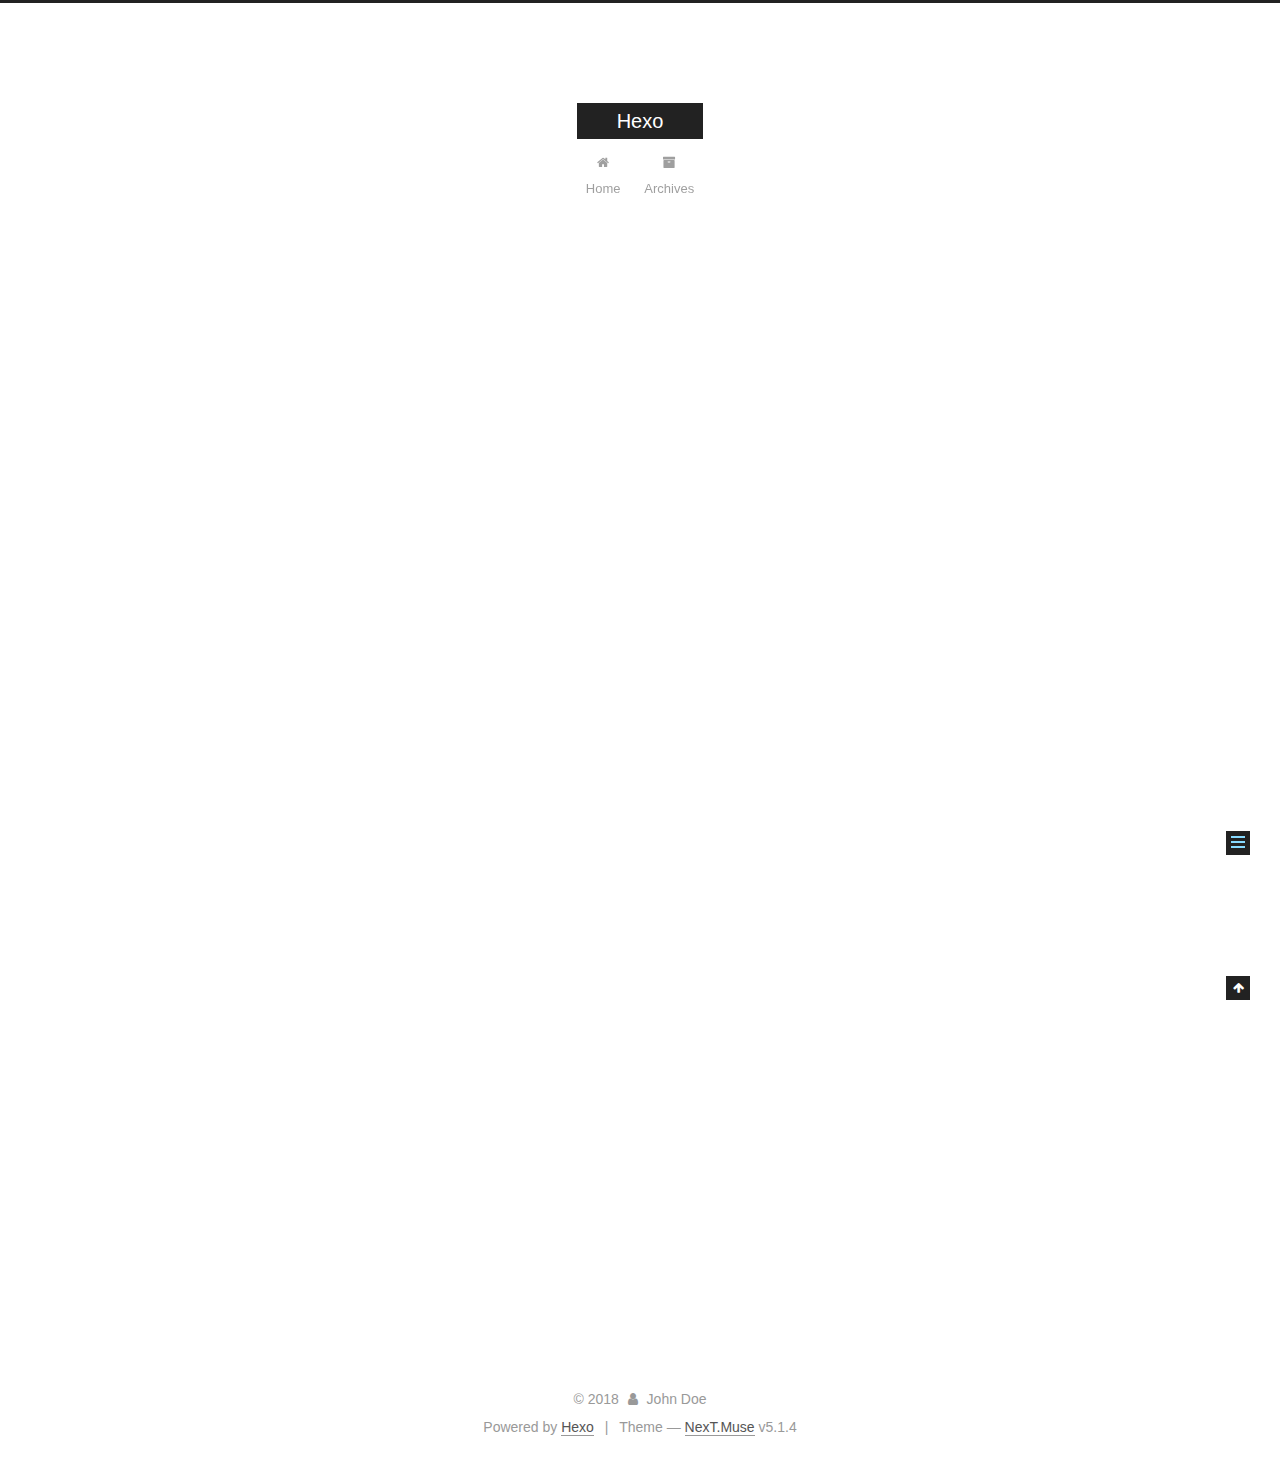
<file: 2018/05/24/hello-world/index.html>
<!DOCTYPE html>



  


<html class="theme-next muse use-motion" lang="">
<head>
  <meta charset="UTF-8"/>
<meta http-equiv="X-UA-Compatible" content="IE=edge" />
<meta name="viewport" content="width=device-width, initial-scale=1, maximum-scale=1"/>
<meta name="theme-color" content="#222">









<meta http-equiv="Cache-Control" content="no-transform" />
<meta http-equiv="Cache-Control" content="no-siteapp" />
















  
  
  <link href="/lib/fancybox/source/jquery.fancybox.css?v=2.1.5" rel="stylesheet" type="text/css" />







<link href="/lib/font-awesome/css/font-awesome.min.css?v=4.6.2" rel="stylesheet" type="text/css" />

<link href="/css/main.css?v=5.1.4" rel="stylesheet" type="text/css" />


  <link rel="apple-touch-icon" sizes="180x180" href="/images/apple-touch-icon-next.png?v=5.1.4">


  <link rel="icon" type="image/png" sizes="32x32" href="/images/favicon-32x32-next.png?v=5.1.4">


  <link rel="icon" type="image/png" sizes="16x16" href="/images/favicon-16x16-next.png?v=5.1.4">


  <link rel="mask-icon" href="/images/logo.svg?v=5.1.4" color="#222">





  <meta name="keywords" content="Hexo, NexT" />










<meta name="description" content="Welcome to Hexo! This is your very first post. Check documentation for more info. If you get any problems when using Hexo, you can find the answer in troubleshooting or you can ask me on GitHub. Quick">
<meta property="og:type" content="article">
<meta property="og:title" content="Hello World">
<meta property="og:url" content="http://yoursite.com/2018/05/24/hello-world/index.html">
<meta property="og:site_name" content="Hexo">
<meta property="og:description" content="Welcome to Hexo! This is your very first post. Check documentation for more info. If you get any problems when using Hexo, you can find the answer in troubleshooting or you can ask me on GitHub. Quick">
<meta property="og:locale" content="default">
<meta property="og:updated_time" content="2018-05-24T02:10:23.374Z">
<meta name="twitter:card" content="summary">
<meta name="twitter:title" content="Hello World">
<meta name="twitter:description" content="Welcome to Hexo! This is your very first post. Check documentation for more info. If you get any problems when using Hexo, you can find the answer in troubleshooting or you can ask me on GitHub. Quick">



<script type="text/javascript" id="hexo.configurations">
  var NexT = window.NexT || {};
  var CONFIG = {
    root: '/',
    scheme: 'Muse',
    version: '5.1.4',
    sidebar: {"position":"left","display":"post","offset":12,"b2t":false,"scrollpercent":false,"onmobile":false},
    fancybox: true,
    tabs: true,
    motion: {"enable":true,"async":false,"transition":{"post_block":"fadeIn","post_header":"slideDownIn","post_body":"slideDownIn","coll_header":"slideLeftIn","sidebar":"slideUpIn"}},
    duoshuo: {
      userId: '0',
      author: 'Author'
    },
    algolia: {
      applicationID: '',
      apiKey: '',
      indexName: '',
      hits: {"per_page":10},
      labels: {"input_placeholder":"Search for Posts","hits_empty":"We didn't find any results for the search: ${query}","hits_stats":"${hits} results found in ${time} ms"}
    }
  };
</script>



  <link rel="canonical" href="http://yoursite.com/2018/05/24/hello-world/"/>





  <title>Hello World | Hexo</title>
  








</head>

<body itemscope itemtype="http://schema.org/WebPage" lang="default">

  
  
    
  

  <div class="container sidebar-position-left page-post-detail">
    <div class="headband"></div>

    <header id="header" class="header" itemscope itemtype="http://schema.org/WPHeader">
      <div class="header-inner"><div class="site-brand-wrapper">
  <div class="site-meta ">
    

    <div class="custom-logo-site-title">
      <a href="/"  class="brand" rel="start">
        <span class="logo-line-before"><i></i></span>
        <span class="site-title">Hexo</span>
        <span class="logo-line-after"><i></i></span>
      </a>
    </div>
      
        <p class="site-subtitle"></p>
      
  </div>

  <div class="site-nav-toggle">
    <button>
      <span class="btn-bar"></span>
      <span class="btn-bar"></span>
      <span class="btn-bar"></span>
    </button>
  </div>
</div>

<nav class="site-nav">
  

  
    <ul id="menu" class="menu">
      
        
        <li class="menu-item menu-item-home">
          <a href="/" rel="section">
            
              <i class="menu-item-icon fa fa-fw fa-home"></i> <br />
            
            Home
          </a>
        </li>
      
        
        <li class="menu-item menu-item-archives">
          <a href="/archives/" rel="section">
            
              <i class="menu-item-icon fa fa-fw fa-archive"></i> <br />
            
            Archives
          </a>
        </li>
      

      
    </ul>
  

  
</nav>



 </div>
    </header>

    <main id="main" class="main">
      <div class="main-inner">
        <div class="content-wrap">
          <div id="content" class="content">
            

  <div id="posts" class="posts-expand">
    

  

  
  
  

  <article class="post post-type-normal" itemscope itemtype="http://schema.org/Article">
  
  
  
  <div class="post-block">
    <link itemprop="mainEntityOfPage" href="http://yoursite.com/2018/05/24/hello-world/">

    <span hidden itemprop="author" itemscope itemtype="http://schema.org/Person">
      <meta itemprop="name" content="John Doe">
      <meta itemprop="description" content="">
      <meta itemprop="image" content="/images/avatar.gif">
    </span>

    <span hidden itemprop="publisher" itemscope itemtype="http://schema.org/Organization">
      <meta itemprop="name" content="Hexo">
    </span>

    
      <header class="post-header">

        
        
          <h1 class="post-title" itemprop="name headline">Hello World</h1>
        

        <div class="post-meta">
          <span class="post-time">
            
              <span class="post-meta-item-icon">
                <i class="fa fa-calendar-o"></i>
              </span>
              
                <span class="post-meta-item-text">Posted on</span>
              
              <time title="Post created" itemprop="dateCreated datePublished" datetime="2018-05-24T10:10:23+08:00">
                2018-05-24
              </time>
            

            

            
          </span>

          

          
            
          

          
          

          

          

          

        </div>
      </header>
    

    
    
    
    <div class="post-body" itemprop="articleBody">

      
      

      
        <p>Welcome to <a href="https://hexo.io/" target="_blank" rel="noopener">Hexo</a>! This is your very first post. Check <a href="https://hexo.io/docs/" target="_blank" rel="noopener">documentation</a> for more info. If you get any problems when using Hexo, you can find the answer in <a href="https://hexo.io/docs/troubleshooting.html" target="_blank" rel="noopener">troubleshooting</a> or you can ask me on <a href="https://github.com/hexojs/hexo/issues" target="_blank" rel="noopener">GitHub</a>.</p>
<h2 id="Quick-Start"><a href="#Quick-Start" class="headerlink" title="Quick Start"></a>Quick Start</h2><h3 id="Create-a-new-post"><a href="#Create-a-new-post" class="headerlink" title="Create a new post"></a>Create a new post</h3><figure class="highlight bash"><table><tr><td class="gutter"><pre><span class="line">1</span><br></pre></td><td class="code"><pre><span class="line">$ hexo new <span class="string">"My New Post"</span></span><br></pre></td></tr></table></figure>
<p>More info: <a href="https://hexo.io/docs/writing.html" target="_blank" rel="noopener">Writing</a></p>
<h3 id="Run-server"><a href="#Run-server" class="headerlink" title="Run server"></a>Run server</h3><figure class="highlight bash"><table><tr><td class="gutter"><pre><span class="line">1</span><br></pre></td><td class="code"><pre><span class="line">$ hexo server</span><br></pre></td></tr></table></figure>
<p>More info: <a href="https://hexo.io/docs/server.html" target="_blank" rel="noopener">Server</a></p>
<h3 id="Generate-static-files"><a href="#Generate-static-files" class="headerlink" title="Generate static files"></a>Generate static files</h3><figure class="highlight bash"><table><tr><td class="gutter"><pre><span class="line">1</span><br></pre></td><td class="code"><pre><span class="line">$ hexo generate</span><br></pre></td></tr></table></figure>
<p>More info: <a href="https://hexo.io/docs/generating.html" target="_blank" rel="noopener">Generating</a></p>
<h3 id="Deploy-to-remote-sites"><a href="#Deploy-to-remote-sites" class="headerlink" title="Deploy to remote sites"></a>Deploy to remote sites</h3><figure class="highlight bash"><table><tr><td class="gutter"><pre><span class="line">1</span><br></pre></td><td class="code"><pre><span class="line">$ hexo deploy</span><br></pre></td></tr></table></figure>
<p>More info: <a href="https://hexo.io/docs/deployment.html" target="_blank" rel="noopener">Deployment</a></p>

      
    </div>
    
    
    

    

    

    

    <footer class="post-footer">
      

      
      
      

      
        <div class="post-nav">
          <div class="post-nav-next post-nav-item">
            
          </div>

          <span class="post-nav-divider"></span>

          <div class="post-nav-prev post-nav-item">
            
              <a href="/2018/05/24/推送一篇新的文章/" rel="prev" title="my new post">
                my new post <i class="fa fa-chevron-right"></i>
              </a>
            
          </div>
        </div>
      

      
      
    </footer>
  </div>
  
  
  
  </article>



    <div class="post-spread">
      
    </div>
  </div>


          </div>
          


          

  



        </div>
        
          
  
  <div class="sidebar-toggle">
    <div class="sidebar-toggle-line-wrap">
      <span class="sidebar-toggle-line sidebar-toggle-line-first"></span>
      <span class="sidebar-toggle-line sidebar-toggle-line-middle"></span>
      <span class="sidebar-toggle-line sidebar-toggle-line-last"></span>
    </div>
  </div>

  <aside id="sidebar" class="sidebar">
    
    <div class="sidebar-inner">

      

      
        <ul class="sidebar-nav motion-element">
          <li class="sidebar-nav-toc sidebar-nav-active" data-target="post-toc-wrap">
            Table of Contents
          </li>
          <li class="sidebar-nav-overview" data-target="site-overview-wrap">
            Overview
          </li>
        </ul>
      

      <section class="site-overview-wrap sidebar-panel">
        <div class="site-overview">
          <div class="site-author motion-element" itemprop="author" itemscope itemtype="http://schema.org/Person">
            
              <p class="site-author-name" itemprop="name">John Doe</p>
              <p class="site-description motion-element" itemprop="description"></p>
          </div>

          <nav class="site-state motion-element">

            
              <div class="site-state-item site-state-posts">
              
                <a href="/archives/">
              
                  <span class="site-state-item-count">4</span>
                  <span class="site-state-item-name">posts</span>
                </a>
              </div>
            

            

            

          </nav>

          

          

          
          

          
          

          

        </div>
      </section>

      
      <!--noindex-->
        <section class="post-toc-wrap motion-element sidebar-panel sidebar-panel-active">
          <div class="post-toc">

            
              
            

            
              <div class="post-toc-content"><ol class="nav"><li class="nav-item nav-level-2"><a class="nav-link" href="#Quick-Start"><span class="nav-number">1.</span> <span class="nav-text">Quick Start</span></a><ol class="nav-child"><li class="nav-item nav-level-3"><a class="nav-link" href="#Create-a-new-post"><span class="nav-number">1.1.</span> <span class="nav-text">Create a new post</span></a></li><li class="nav-item nav-level-3"><a class="nav-link" href="#Run-server"><span class="nav-number">1.2.</span> <span class="nav-text">Run server</span></a></li><li class="nav-item nav-level-3"><a class="nav-link" href="#Generate-static-files"><span class="nav-number">1.3.</span> <span class="nav-text">Generate static files</span></a></li><li class="nav-item nav-level-3"><a class="nav-link" href="#Deploy-to-remote-sites"><span class="nav-number">1.4.</span> <span class="nav-text">Deploy to remote sites</span></a></li></ol></li></ol></div>
            

          </div>
        </section>
      <!--/noindex-->
      

      

    </div>
  </aside>


        
      </div>
    </main>

    <footer id="footer" class="footer">
      <div class="footer-inner">
        <div class="copyright">&copy; <span itemprop="copyrightYear">2018</span>
  <span class="with-love">
    <i class="fa fa-user"></i>
  </span>
  <span class="author" itemprop="copyrightHolder">John Doe</span>

  
</div>


  <div class="powered-by">Powered by <a class="theme-link" target="_blank" href="https://hexo.io">Hexo</a></div>



  <span class="post-meta-divider">|</span>



  <div class="theme-info">Theme &mdash; <a class="theme-link" target="_blank" href="https://github.com/iissnan/hexo-theme-next">NexT.Muse</a> v5.1.4</div>




        







        
      </div>
    </footer>

    
      <div class="back-to-top">
        <i class="fa fa-arrow-up"></i>
        
      </div>
    

    

  </div>

  

<script type="text/javascript">
  if (Object.prototype.toString.call(window.Promise) !== '[object Function]') {
    window.Promise = null;
  }
</script>









  












  
  
    <script type="text/javascript" src="/lib/jquery/index.js?v=2.1.3"></script>
  

  
  
    <script type="text/javascript" src="/lib/fastclick/lib/fastclick.min.js?v=1.0.6"></script>
  

  
  
    <script type="text/javascript" src="/lib/jquery_lazyload/jquery.lazyload.js?v=1.9.7"></script>
  

  
  
    <script type="text/javascript" src="/lib/velocity/velocity.min.js?v=1.2.1"></script>
  

  
  
    <script type="text/javascript" src="/lib/velocity/velocity.ui.min.js?v=1.2.1"></script>
  

  
  
    <script type="text/javascript" src="/lib/fancybox/source/jquery.fancybox.pack.js?v=2.1.5"></script>
  


  


  <script type="text/javascript" src="/js/src/utils.js?v=5.1.4"></script>

  <script type="text/javascript" src="/js/src/motion.js?v=5.1.4"></script>



  
  

  
  <script type="text/javascript" src="/js/src/scrollspy.js?v=5.1.4"></script>
<script type="text/javascript" src="/js/src/post-details.js?v=5.1.4"></script>



  


  <script type="text/javascript" src="/js/src/bootstrap.js?v=5.1.4"></script>



  


  




	





  





  












  





  

  

  

  
  

  

  

  

</body>
</html>
</file>
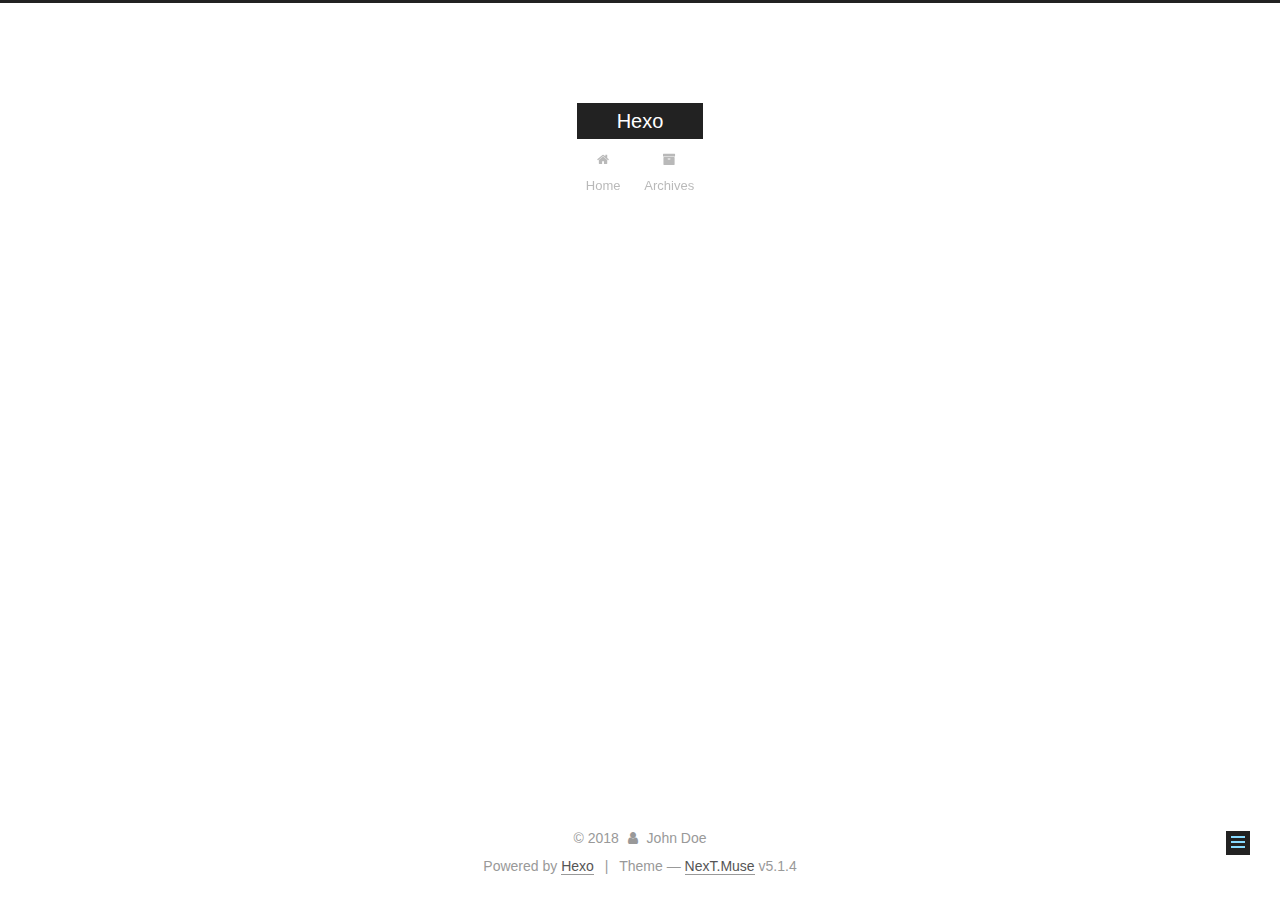
<file: 2018/05/24/推送一篇新的文章/index.html>
<!DOCTYPE html>



  


<html class="theme-next muse use-motion" lang="">
<head>
  <meta charset="UTF-8"/>
<meta http-equiv="X-UA-Compatible" content="IE=edge" />
<meta name="viewport" content="width=device-width, initial-scale=1, maximum-scale=1"/>
<meta name="theme-color" content="#222">









<meta http-equiv="Cache-Control" content="no-transform" />
<meta http-equiv="Cache-Control" content="no-siteapp" />
















  
  
  <link href="/lib/fancybox/source/jquery.fancybox.css?v=2.1.5" rel="stylesheet" type="text/css" />







<link href="/lib/font-awesome/css/font-awesome.min.css?v=4.6.2" rel="stylesheet" type="text/css" />

<link href="/css/main.css?v=5.1.4" rel="stylesheet" type="text/css" />


  <link rel="apple-touch-icon" sizes="180x180" href="/images/apple-touch-icon-next.png?v=5.1.4">


  <link rel="icon" type="image/png" sizes="32x32" href="/images/favicon-32x32-next.png?v=5.1.4">


  <link rel="icon" type="image/png" sizes="16x16" href="/images/favicon-16x16-next.png?v=5.1.4">


  <link rel="mask-icon" href="/images/logo.svg?v=5.1.4" color="#222">





  <meta name="keywords" content="Hexo, NexT" />










<meta name="description" content="我的第一篇 hexo 推送">
<meta property="og:type" content="article">
<meta property="og:title" content="my new post">
<meta property="og:url" content="http://yoursite.com/2018/05/24/推送一篇新的文章/index.html">
<meta property="og:site_name" content="Hexo">
<meta property="og:description" content="我的第一篇 hexo 推送">
<meta property="og:locale" content="default">
<meta property="og:updated_time" content="2018-05-24T02:27:39.825Z">
<meta name="twitter:card" content="summary">
<meta name="twitter:title" content="my new post">
<meta name="twitter:description" content="我的第一篇 hexo 推送">



<script type="text/javascript" id="hexo.configurations">
  var NexT = window.NexT || {};
  var CONFIG = {
    root: '/',
    scheme: 'Muse',
    version: '5.1.4',
    sidebar: {"position":"left","display":"post","offset":12,"b2t":false,"scrollpercent":false,"onmobile":false},
    fancybox: true,
    tabs: true,
    motion: {"enable":true,"async":false,"transition":{"post_block":"fadeIn","post_header":"slideDownIn","post_body":"slideDownIn","coll_header":"slideLeftIn","sidebar":"slideUpIn"}},
    duoshuo: {
      userId: '0',
      author: 'Author'
    },
    algolia: {
      applicationID: '',
      apiKey: '',
      indexName: '',
      hits: {"per_page":10},
      labels: {"input_placeholder":"Search for Posts","hits_empty":"We didn't find any results for the search: ${query}","hits_stats":"${hits} results found in ${time} ms"}
    }
  };
</script>



  <link rel="canonical" href="http://yoursite.com/2018/05/24/推送一篇新的文章/"/>





  <title>my new post | Hexo</title>
  








</head>

<body itemscope itemtype="http://schema.org/WebPage" lang="default">

  
  
    
  

  <div class="container sidebar-position-left page-post-detail">
    <div class="headband"></div>

    <header id="header" class="header" itemscope itemtype="http://schema.org/WPHeader">
      <div class="header-inner"><div class="site-brand-wrapper">
  <div class="site-meta ">
    

    <div class="custom-logo-site-title">
      <a href="/"  class="brand" rel="start">
        <span class="logo-line-before"><i></i></span>
        <span class="site-title">Hexo</span>
        <span class="logo-line-after"><i></i></span>
      </a>
    </div>
      
        <p class="site-subtitle"></p>
      
  </div>

  <div class="site-nav-toggle">
    <button>
      <span class="btn-bar"></span>
      <span class="btn-bar"></span>
      <span class="btn-bar"></span>
    </button>
  </div>
</div>

<nav class="site-nav">
  

  
    <ul id="menu" class="menu">
      
        
        <li class="menu-item menu-item-home">
          <a href="/" rel="section">
            
              <i class="menu-item-icon fa fa-fw fa-home"></i> <br />
            
            Home
          </a>
        </li>
      
        
        <li class="menu-item menu-item-archives">
          <a href="/archives/" rel="section">
            
              <i class="menu-item-icon fa fa-fw fa-archive"></i> <br />
            
            Archives
          </a>
        </li>
      

      
    </ul>
  

  
</nav>



 </div>
    </header>

    <main id="main" class="main">
      <div class="main-inner">
        <div class="content-wrap">
          <div id="content" class="content">
            

  <div id="posts" class="posts-expand">
    

  

  
  
  

  <article class="post post-type-normal" itemscope itemtype="http://schema.org/Article">
  
  
  
  <div class="post-block">
    <link itemprop="mainEntityOfPage" href="http://yoursite.com/2018/05/24/推送一篇新的文章/">

    <span hidden itemprop="author" itemscope itemtype="http://schema.org/Person">
      <meta itemprop="name" content="John Doe">
      <meta itemprop="description" content="">
      <meta itemprop="image" content="/images/avatar.gif">
    </span>

    <span hidden itemprop="publisher" itemscope itemtype="http://schema.org/Organization">
      <meta itemprop="name" content="Hexo">
    </span>

    
      <header class="post-header">

        
        
          <h1 class="post-title" itemprop="name headline">my new post</h1>
        

        <div class="post-meta">
          <span class="post-time">
            
              <span class="post-meta-item-icon">
                <i class="fa fa-calendar-o"></i>
              </span>
              
                <span class="post-meta-item-text">Posted on</span>
              
              <time title="Post created" itemprop="dateCreated datePublished" datetime="2018-05-24T10:25:34+08:00">
                2018-05-24
              </time>
            

            

            
          </span>

          

          
            
          

          
          

          

          

          

        </div>
      </header>
    

    
    
    
    <div class="post-body" itemprop="articleBody">

      
      

      
        <p>我的第一篇 hexo 推送</p>

      
    </div>
    
    
    

    

    

    

    <footer class="post-footer">
      

      
      
      

      
        <div class="post-nav">
          <div class="post-nav-next post-nav-item">
            
              <a href="/2018/05/24/hello-world/" rel="next" title="Hello World">
                <i class="fa fa-chevron-left"></i> Hello World
              </a>
            
          </div>

          <span class="post-nav-divider"></span>

          <div class="post-nav-prev post-nav-item">
            
              <a href="/2018/05/24/第二篇文章/" rel="prev" title="第二篇文章">
                第二篇文章 <i class="fa fa-chevron-right"></i>
              </a>
            
          </div>
        </div>
      

      
      
    </footer>
  </div>
  
  
  
  </article>



    <div class="post-spread">
      
    </div>
  </div>


          </div>
          


          

  



        </div>
        
          
  
  <div class="sidebar-toggle">
    <div class="sidebar-toggle-line-wrap">
      <span class="sidebar-toggle-line sidebar-toggle-line-first"></span>
      <span class="sidebar-toggle-line sidebar-toggle-line-middle"></span>
      <span class="sidebar-toggle-line sidebar-toggle-line-last"></span>
    </div>
  </div>

  <aside id="sidebar" class="sidebar">
    
    <div class="sidebar-inner">

      

      

      <section class="site-overview-wrap sidebar-panel sidebar-panel-active">
        <div class="site-overview">
          <div class="site-author motion-element" itemprop="author" itemscope itemtype="http://schema.org/Person">
            
              <p class="site-author-name" itemprop="name">John Doe</p>
              <p class="site-description motion-element" itemprop="description"></p>
          </div>

          <nav class="site-state motion-element">

            
              <div class="site-state-item site-state-posts">
              
                <a href="/archives/">
              
                  <span class="site-state-item-count">4</span>
                  <span class="site-state-item-name">posts</span>
                </a>
              </div>
            

            

            

          </nav>

          

          

          
          

          
          

          

        </div>
      </section>

      

      

    </div>
  </aside>


        
      </div>
    </main>

    <footer id="footer" class="footer">
      <div class="footer-inner">
        <div class="copyright">&copy; <span itemprop="copyrightYear">2018</span>
  <span class="with-love">
    <i class="fa fa-user"></i>
  </span>
  <span class="author" itemprop="copyrightHolder">John Doe</span>

  
</div>


  <div class="powered-by">Powered by <a class="theme-link" target="_blank" href="https://hexo.io">Hexo</a></div>



  <span class="post-meta-divider">|</span>



  <div class="theme-info">Theme &mdash; <a class="theme-link" target="_blank" href="https://github.com/iissnan/hexo-theme-next">NexT.Muse</a> v5.1.4</div>




        







        
      </div>
    </footer>

    
      <div class="back-to-top">
        <i class="fa fa-arrow-up"></i>
        
      </div>
    

    

  </div>

  

<script type="text/javascript">
  if (Object.prototype.toString.call(window.Promise) !== '[object Function]') {
    window.Promise = null;
  }
</script>









  












  
  
    <script type="text/javascript" src="/lib/jquery/index.js?v=2.1.3"></script>
  

  
  
    <script type="text/javascript" src="/lib/fastclick/lib/fastclick.min.js?v=1.0.6"></script>
  

  
  
    <script type="text/javascript" src="/lib/jquery_lazyload/jquery.lazyload.js?v=1.9.7"></script>
  

  
  
    <script type="text/javascript" src="/lib/velocity/velocity.min.js?v=1.2.1"></script>
  

  
  
    <script type="text/javascript" src="/lib/velocity/velocity.ui.min.js?v=1.2.1"></script>
  

  
  
    <script type="text/javascript" src="/lib/fancybox/source/jquery.fancybox.pack.js?v=2.1.5"></script>
  


  


  <script type="text/javascript" src="/js/src/utils.js?v=5.1.4"></script>

  <script type="text/javascript" src="/js/src/motion.js?v=5.1.4"></script>



  
  

  
  <script type="text/javascript" src="/js/src/scrollspy.js?v=5.1.4"></script>
<script type="text/javascript" src="/js/src/post-details.js?v=5.1.4"></script>



  


  <script type="text/javascript" src="/js/src/bootstrap.js?v=5.1.4"></script>



  


  




	





  





  












  





  

  

  

  
  

  

  

  

</body>
</html>
</file>
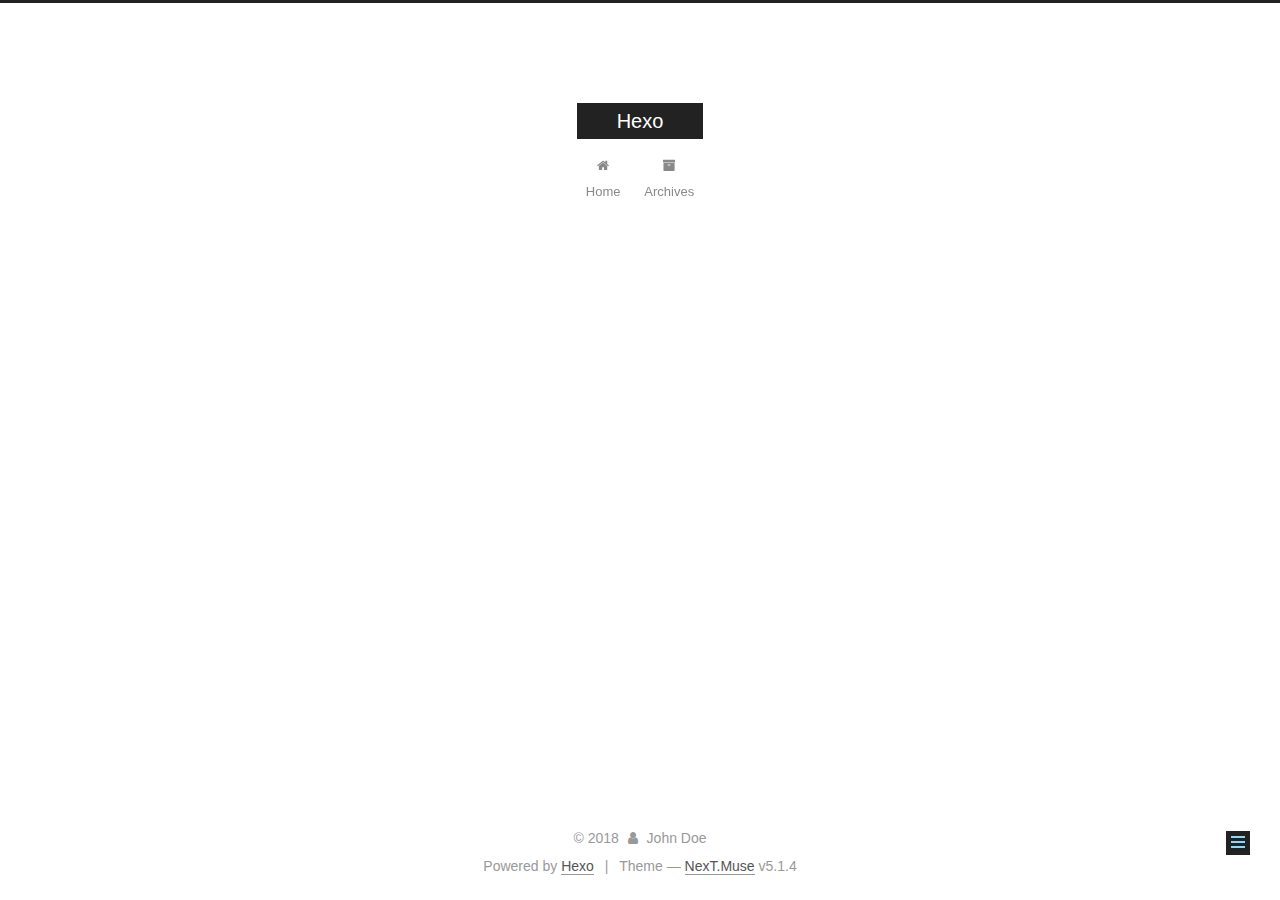
<file: 2018/05/24/第二篇文章/index.html>
<!DOCTYPE html>



  


<html class="theme-next muse use-motion" lang="">
<head>
  <meta charset="UTF-8"/>
<meta http-equiv="X-UA-Compatible" content="IE=edge" />
<meta name="viewport" content="width=device-width, initial-scale=1, maximum-scale=1"/>
<meta name="theme-color" content="#222">









<meta http-equiv="Cache-Control" content="no-transform" />
<meta http-equiv="Cache-Control" content="no-siteapp" />
















  
  
  <link href="/lib/fancybox/source/jquery.fancybox.css?v=2.1.5" rel="stylesheet" type="text/css" />







<link href="/lib/font-awesome/css/font-awesome.min.css?v=4.6.2" rel="stylesheet" type="text/css" />

<link href="/css/main.css?v=5.1.4" rel="stylesheet" type="text/css" />


  <link rel="apple-touch-icon" sizes="180x180" href="/images/apple-touch-icon-next.png?v=5.1.4">


  <link rel="icon" type="image/png" sizes="32x32" href="/images/favicon-32x32-next.png?v=5.1.4">


  <link rel="icon" type="image/png" sizes="16x16" href="/images/favicon-16x16-next.png?v=5.1.4">


  <link rel="mask-icon" href="/images/logo.svg?v=5.1.4" color="#222">





  <meta name="keywords" content="Hexo, NexT" />










<meta name="description" content="今天2018年5月24日，天气：晴">
<meta property="og:type" content="article">
<meta property="og:title" content="第二篇文章">
<meta property="og:url" content="http://yoursite.com/2018/05/24/第二篇文章/index.html">
<meta property="og:site_name" content="Hexo">
<meta property="og:description" content="今天2018年5月24日，天气：晴">
<meta property="og:locale" content="default">
<meta property="og:updated_time" content="2018-05-24T02:42:48.334Z">
<meta name="twitter:card" content="summary">
<meta name="twitter:title" content="第二篇文章">
<meta name="twitter:description" content="今天2018年5月24日，天气：晴">



<script type="text/javascript" id="hexo.configurations">
  var NexT = window.NexT || {};
  var CONFIG = {
    root: '/',
    scheme: 'Muse',
    version: '5.1.4',
    sidebar: {"position":"left","display":"post","offset":12,"b2t":false,"scrollpercent":false,"onmobile":false},
    fancybox: true,
    tabs: true,
    motion: {"enable":true,"async":false,"transition":{"post_block":"fadeIn","post_header":"slideDownIn","post_body":"slideDownIn","coll_header":"slideLeftIn","sidebar":"slideUpIn"}},
    duoshuo: {
      userId: '0',
      author: 'Author'
    },
    algolia: {
      applicationID: '',
      apiKey: '',
      indexName: '',
      hits: {"per_page":10},
      labels: {"input_placeholder":"Search for Posts","hits_empty":"We didn't find any results for the search: ${query}","hits_stats":"${hits} results found in ${time} ms"}
    }
  };
</script>



  <link rel="canonical" href="http://yoursite.com/2018/05/24/第二篇文章/"/>





  <title>第二篇文章 | Hexo</title>
  








</head>

<body itemscope itemtype="http://schema.org/WebPage" lang="default">

  
  
    
  

  <div class="container sidebar-position-left page-post-detail">
    <div class="headband"></div>

    <header id="header" class="header" itemscope itemtype="http://schema.org/WPHeader">
      <div class="header-inner"><div class="site-brand-wrapper">
  <div class="site-meta ">
    

    <div class="custom-logo-site-title">
      <a href="/"  class="brand" rel="start">
        <span class="logo-line-before"><i></i></span>
        <span class="site-title">Hexo</span>
        <span class="logo-line-after"><i></i></span>
      </a>
    </div>
      
        <p class="site-subtitle"></p>
      
  </div>

  <div class="site-nav-toggle">
    <button>
      <span class="btn-bar"></span>
      <span class="btn-bar"></span>
      <span class="btn-bar"></span>
    </button>
  </div>
</div>

<nav class="site-nav">
  

  
    <ul id="menu" class="menu">
      
        
        <li class="menu-item menu-item-home">
          <a href="/" rel="section">
            
              <i class="menu-item-icon fa fa-fw fa-home"></i> <br />
            
            Home
          </a>
        </li>
      
        
        <li class="menu-item menu-item-archives">
          <a href="/archives/" rel="section">
            
              <i class="menu-item-icon fa fa-fw fa-archive"></i> <br />
            
            Archives
          </a>
        </li>
      

      
    </ul>
  

  
</nav>



 </div>
    </header>

    <main id="main" class="main">
      <div class="main-inner">
        <div class="content-wrap">
          <div id="content" class="content">
            

  <div id="posts" class="posts-expand">
    

  

  
  
  

  <article class="post post-type-normal" itemscope itemtype="http://schema.org/Article">
  
  
  
  <div class="post-block">
    <link itemprop="mainEntityOfPage" href="http://yoursite.com/2018/05/24/第二篇文章/">

    <span hidden itemprop="author" itemscope itemtype="http://schema.org/Person">
      <meta itemprop="name" content="John Doe">
      <meta itemprop="description" content="">
      <meta itemprop="image" content="/images/avatar.gif">
    </span>

    <span hidden itemprop="publisher" itemscope itemtype="http://schema.org/Organization">
      <meta itemprop="name" content="Hexo">
    </span>

    
      <header class="post-header">

        
        
          <h1 class="post-title" itemprop="name headline">第二篇文章</h1>
        

        <div class="post-meta">
          <span class="post-time">
            
              <span class="post-meta-item-icon">
                <i class="fa fa-calendar-o"></i>
              </span>
              
                <span class="post-meta-item-text">Posted on</span>
              
              <time title="Post created" itemprop="dateCreated datePublished" datetime="2018-05-24T10:40:02+08:00">
                2018-05-24
              </time>
            

            

            
          </span>

          

          
            
          

          
          

          

          

          

        </div>
      </header>
    

    
    
    
    <div class="post-body" itemprop="articleBody">

      
      

      
        <p>今天2018年5月24日，天气：晴</p>

      
    </div>
    
    
    

    

    

    

    <footer class="post-footer">
      

      
      
      

      
        <div class="post-nav">
          <div class="post-nav-next post-nav-item">
            
              <a href="/2018/05/24/推送一篇新的文章/" rel="next" title="my new post">
                <i class="fa fa-chevron-left"></i> my new post
              </a>
            
          </div>

          <span class="post-nav-divider"></span>

          <div class="post-nav-prev post-nav-item">
            
              <a href="/2018/05/25/markdown-基本语法/" rel="prev" title="markdown 基本语法">
                markdown 基本语法 <i class="fa fa-chevron-right"></i>
              </a>
            
          </div>
        </div>
      

      
      
    </footer>
  </div>
  
  
  
  </article>



    <div class="post-spread">
      
    </div>
  </div>


          </div>
          


          

  



        </div>
        
          
  
  <div class="sidebar-toggle">
    <div class="sidebar-toggle-line-wrap">
      <span class="sidebar-toggle-line sidebar-toggle-line-first"></span>
      <span class="sidebar-toggle-line sidebar-toggle-line-middle"></span>
      <span class="sidebar-toggle-line sidebar-toggle-line-last"></span>
    </div>
  </div>

  <aside id="sidebar" class="sidebar">
    
    <div class="sidebar-inner">

      

      

      <section class="site-overview-wrap sidebar-panel sidebar-panel-active">
        <div class="site-overview">
          <div class="site-author motion-element" itemprop="author" itemscope itemtype="http://schema.org/Person">
            
              <p class="site-author-name" itemprop="name">John Doe</p>
              <p class="site-description motion-element" itemprop="description"></p>
          </div>

          <nav class="site-state motion-element">

            
              <div class="site-state-item site-state-posts">
              
                <a href="/archives/">
              
                  <span class="site-state-item-count">4</span>
                  <span class="site-state-item-name">posts</span>
                </a>
              </div>
            

            

            

          </nav>

          

          

          
          

          
          

          

        </div>
      </section>

      

      

    </div>
  </aside>


        
      </div>
    </main>

    <footer id="footer" class="footer">
      <div class="footer-inner">
        <div class="copyright">&copy; <span itemprop="copyrightYear">2018</span>
  <span class="with-love">
    <i class="fa fa-user"></i>
  </span>
  <span class="author" itemprop="copyrightHolder">John Doe</span>

  
</div>


  <div class="powered-by">Powered by <a class="theme-link" target="_blank" href="https://hexo.io">Hexo</a></div>



  <span class="post-meta-divider">|</span>



  <div class="theme-info">Theme &mdash; <a class="theme-link" target="_blank" href="https://github.com/iissnan/hexo-theme-next">NexT.Muse</a> v5.1.4</div>




        







        
      </div>
    </footer>

    
      <div class="back-to-top">
        <i class="fa fa-arrow-up"></i>
        
      </div>
    

    

  </div>

  

<script type="text/javascript">
  if (Object.prototype.toString.call(window.Promise) !== '[object Function]') {
    window.Promise = null;
  }
</script>









  












  
  
    <script type="text/javascript" src="/lib/jquery/index.js?v=2.1.3"></script>
  

  
  
    <script type="text/javascript" src="/lib/fastclick/lib/fastclick.min.js?v=1.0.6"></script>
  

  
  
    <script type="text/javascript" src="/lib/jquery_lazyload/jquery.lazyload.js?v=1.9.7"></script>
  

  
  
    <script type="text/javascript" src="/lib/velocity/velocity.min.js?v=1.2.1"></script>
  

  
  
    <script type="text/javascript" src="/lib/velocity/velocity.ui.min.js?v=1.2.1"></script>
  

  
  
    <script type="text/javascript" src="/lib/fancybox/source/jquery.fancybox.pack.js?v=2.1.5"></script>
  


  


  <script type="text/javascript" src="/js/src/utils.js?v=5.1.4"></script>

  <script type="text/javascript" src="/js/src/motion.js?v=5.1.4"></script>



  
  

  
  <script type="text/javascript" src="/js/src/scrollspy.js?v=5.1.4"></script>
<script type="text/javascript" src="/js/src/post-details.js?v=5.1.4"></script>



  


  <script type="text/javascript" src="/js/src/bootstrap.js?v=5.1.4"></script>



  


  




	





  





  












  





  

  

  

  
  

  

  

  

</body>
</html>
</file>
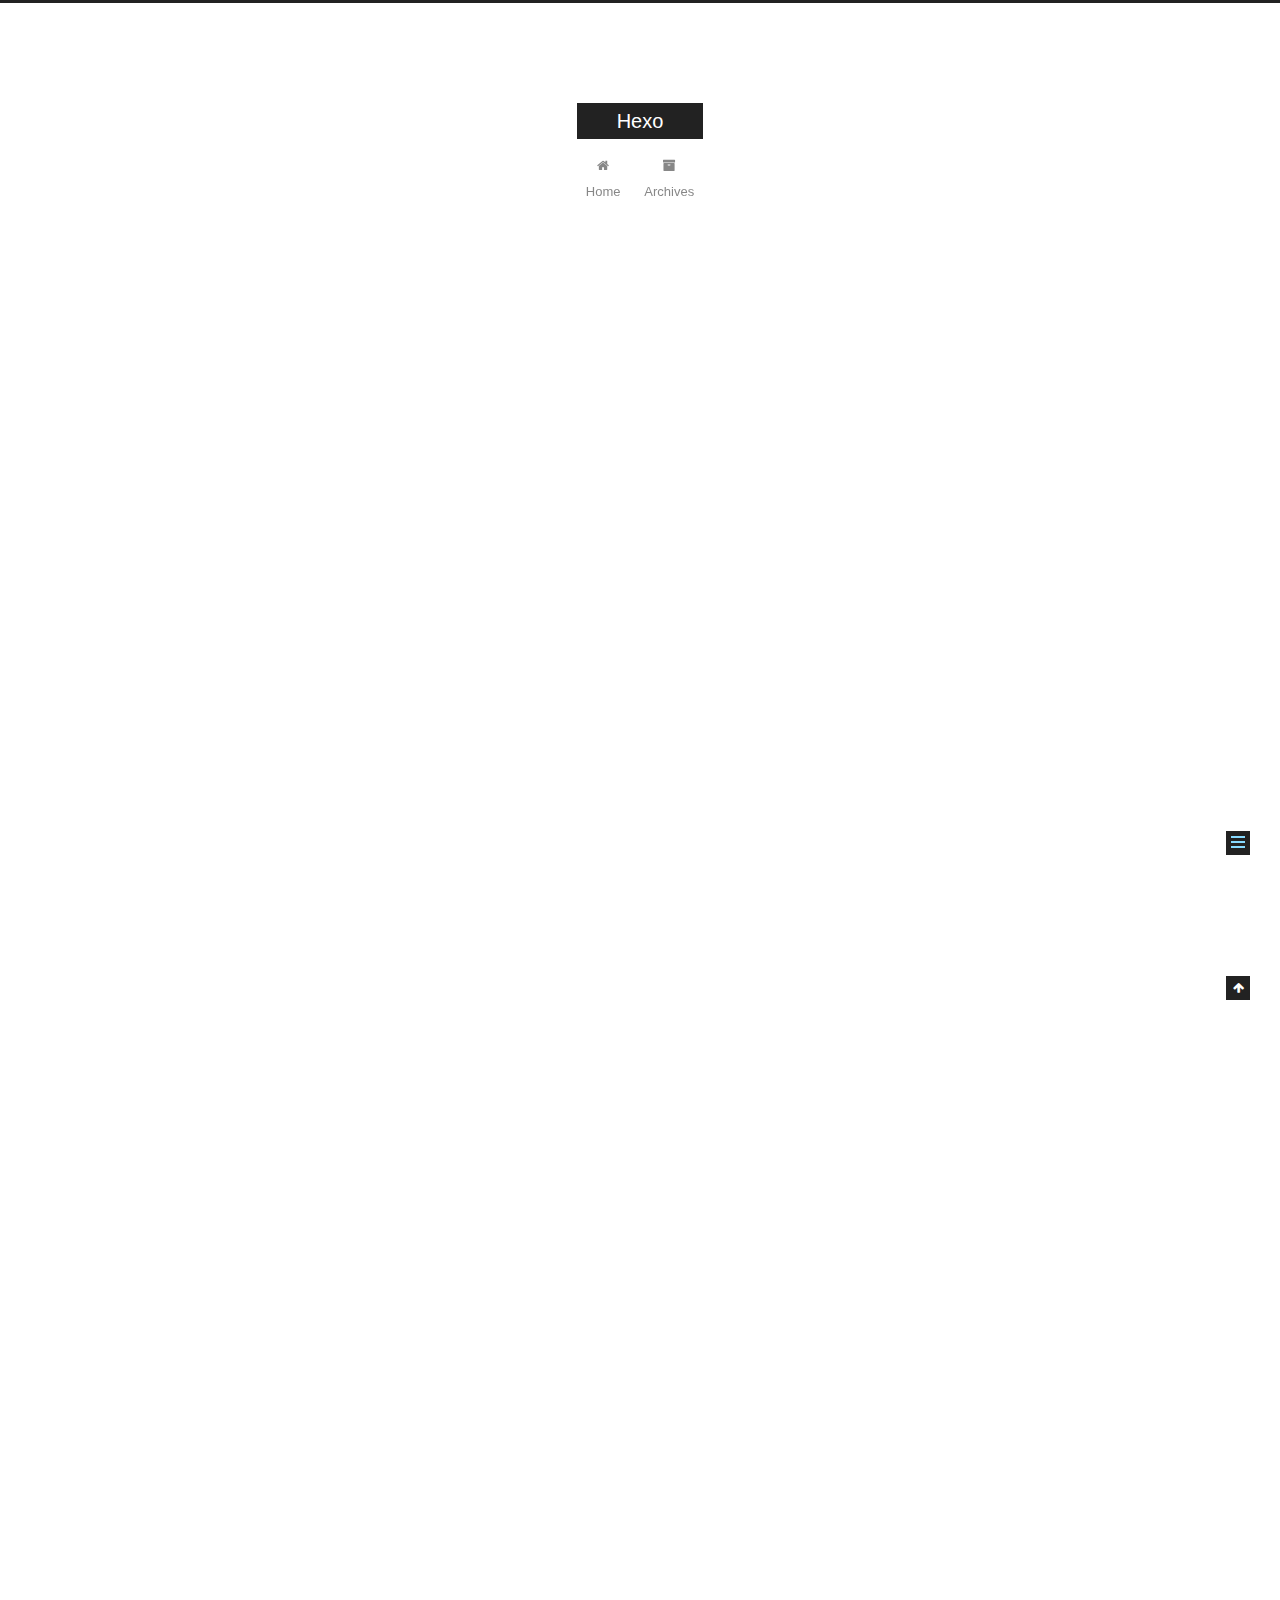
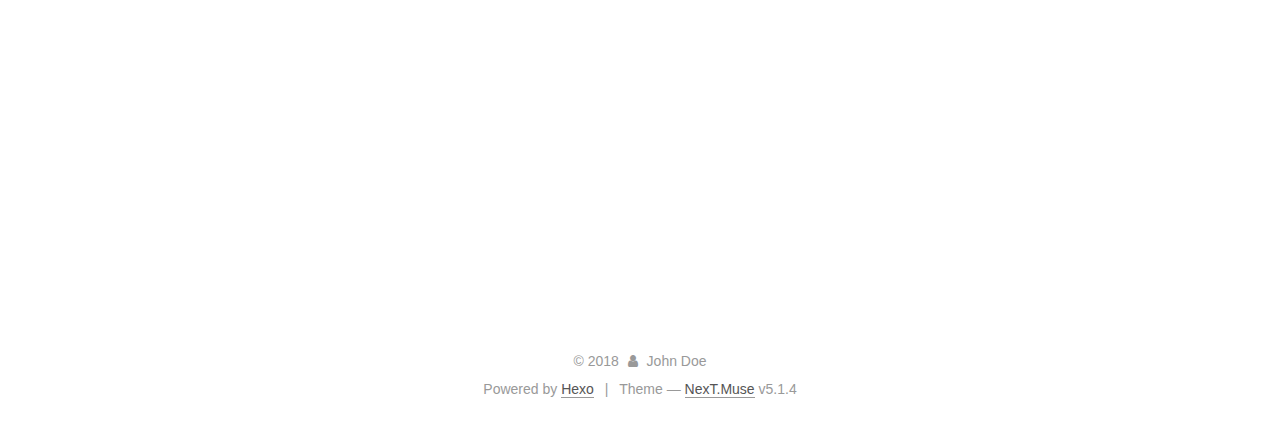
<file: 2018/05/25/markdown-基本语法/index.html>
<!DOCTYPE html>



  


<html class="theme-next muse use-motion" lang="">
<head>
  <meta charset="UTF-8"/>
<meta http-equiv="X-UA-Compatible" content="IE=edge" />
<meta name="viewport" content="width=device-width, initial-scale=1, maximum-scale=1"/>
<meta name="theme-color" content="#222">









<meta http-equiv="Cache-Control" content="no-transform" />
<meta http-equiv="Cache-Control" content="no-siteapp" />
















  
  
  <link href="/lib/fancybox/source/jquery.fancybox.css?v=2.1.5" rel="stylesheet" type="text/css" />







<link href="/lib/font-awesome/css/font-awesome.min.css?v=4.6.2" rel="stylesheet" type="text/css" />

<link href="/css/main.css?v=5.1.4" rel="stylesheet" type="text/css" />


  <link rel="apple-touch-icon" sizes="180x180" href="/images/apple-touch-icon-next.png?v=5.1.4">


  <link rel="icon" type="image/png" sizes="32x32" href="/images/favicon-32x32-next.png?v=5.1.4">


  <link rel="icon" type="image/png" sizes="16x16" href="/images/favicon-16x16-next.png?v=5.1.4">


  <link rel="mask-icon" href="/images/logo.svg?v=5.1.4" color="#222">





  <meta name="keywords" content="Hexo, NexT" />










<meta name="description" content="一级标题二级标题三级标题四级标题五级标题六级标题####### ???? 当前生成链接 bing baidu链接点击区this is code area  &amp;lt;div&amp;gt;1111&amp;lt;div&amp;gt;1234var user = &amp;#123;name:&amp;apos;eric&amp;apos;,age:&amp;apos;20&amp;apos;&amp;#125; 下面放张图片 一行文字第二行文字 You can see">
<meta property="og:type" content="article">
<meta property="og:title" content="markdown 基本语法">
<meta property="og:url" content="http://yoursite.com/2018/05/25/markdown-基本语法/index.html">
<meta property="og:site_name" content="Hexo">
<meta property="og:description" content="一级标题二级标题三级标题四级标题五级标题六级标题####### ???? 当前生成链接 bing baidu链接点击区this is code area  &amp;lt;div&amp;gt;1111&amp;lt;div&amp;gt;1234var user = &amp;#123;name:&amp;apos;eric&amp;apos;,age:&amp;apos;20&amp;apos;&amp;#125; 下面放张图片 一行文字第二行文字 You can see">
<meta property="og:locale" content="default">
<meta property="og:image" content="http://yoursite.com/2018/05/25/markdown-基本语法/皮卡丘.png">
<meta property="og:updated_time" content="2018-05-25T02:24:04.989Z">
<meta name="twitter:card" content="summary">
<meta name="twitter:title" content="markdown 基本语法">
<meta name="twitter:description" content="一级标题二级标题三级标题四级标题五级标题六级标题####### ???? 当前生成链接 bing baidu链接点击区this is code area  &amp;lt;div&amp;gt;1111&amp;lt;div&amp;gt;1234var user = &amp;#123;name:&amp;apos;eric&amp;apos;,age:&amp;apos;20&amp;apos;&amp;#125; 下面放张图片 一行文字第二行文字 You can see">
<meta name="twitter:image" content="http://yoursite.com/2018/05/25/markdown-基本语法/皮卡丘.png">



<script type="text/javascript" id="hexo.configurations">
  var NexT = window.NexT || {};
  var CONFIG = {
    root: '/',
    scheme: 'Muse',
    version: '5.1.4',
    sidebar: {"position":"left","display":"post","offset":12,"b2t":false,"scrollpercent":false,"onmobile":false},
    fancybox: true,
    tabs: true,
    motion: {"enable":true,"async":false,"transition":{"post_block":"fadeIn","post_header":"slideDownIn","post_body":"slideDownIn","coll_header":"slideLeftIn","sidebar":"slideUpIn"}},
    duoshuo: {
      userId: '0',
      author: 'Author'
    },
    algolia: {
      applicationID: '',
      apiKey: '',
      indexName: '',
      hits: {"per_page":10},
      labels: {"input_placeholder":"Search for Posts","hits_empty":"We didn't find any results for the search: ${query}","hits_stats":"${hits} results found in ${time} ms"}
    }
  };
</script>



  <link rel="canonical" href="http://yoursite.com/2018/05/25/markdown-基本语法/"/>





  <title>markdown 基本语法 | Hexo</title>
  








</head>

<body itemscope itemtype="http://schema.org/WebPage" lang="default">

  
  
    
  

  <div class="container sidebar-position-left page-post-detail">
    <div class="headband"></div>

    <header id="header" class="header" itemscope itemtype="http://schema.org/WPHeader">
      <div class="header-inner"><div class="site-brand-wrapper">
  <div class="site-meta ">
    

    <div class="custom-logo-site-title">
      <a href="/"  class="brand" rel="start">
        <span class="logo-line-before"><i></i></span>
        <span class="site-title">Hexo</span>
        <span class="logo-line-after"><i></i></span>
      </a>
    </div>
      
        <p class="site-subtitle"></p>
      
  </div>

  <div class="site-nav-toggle">
    <button>
      <span class="btn-bar"></span>
      <span class="btn-bar"></span>
      <span class="btn-bar"></span>
    </button>
  </div>
</div>

<nav class="site-nav">
  

  
    <ul id="menu" class="menu">
      
        
        <li class="menu-item menu-item-home">
          <a href="/" rel="section">
            
              <i class="menu-item-icon fa fa-fw fa-home"></i> <br />
            
            Home
          </a>
        </li>
      
        
        <li class="menu-item menu-item-archives">
          <a href="/archives/" rel="section">
            
              <i class="menu-item-icon fa fa-fw fa-archive"></i> <br />
            
            Archives
          </a>
        </li>
      

      
    </ul>
  

  
</nav>



 </div>
    </header>

    <main id="main" class="main">
      <div class="main-inner">
        <div class="content-wrap">
          <div id="content" class="content">
            

  <div id="posts" class="posts-expand">
    

  

  
  
  

  <article class="post post-type-normal" itemscope itemtype="http://schema.org/Article">
  
  
  
  <div class="post-block">
    <link itemprop="mainEntityOfPage" href="http://yoursite.com/2018/05/25/markdown-基本语法/">

    <span hidden itemprop="author" itemscope itemtype="http://schema.org/Person">
      <meta itemprop="name" content="John Doe">
      <meta itemprop="description" content="">
      <meta itemprop="image" content="/images/avatar.gif">
    </span>

    <span hidden itemprop="publisher" itemscope itemtype="http://schema.org/Organization">
      <meta itemprop="name" content="Hexo">
    </span>

    
      <header class="post-header">

        
        
          <h1 class="post-title" itemprop="name headline">markdown 基本语法</h1>
        

        <div class="post-meta">
          <span class="post-time">
            
              <span class="post-meta-item-icon">
                <i class="fa fa-calendar-o"></i>
              </span>
              
                <span class="post-meta-item-text">Posted on</span>
              
              <time title="Post created" itemprop="dateCreated datePublished" datetime="2018-05-25T09:42:17+08:00">
                2018-05-25
              </time>
            

            

            
          </span>

          

          
            
          

          
          

          

          

          

        </div>
      </header>
    

    
    
    
    <div class="post-body" itemprop="articleBody">

      
      

      
        <h1 id="一级标题"><a href="#一级标题" class="headerlink" title="一级标题"></a>一级标题</h1><h2 id="二级标题"><a href="#二级标题" class="headerlink" title="二级标题"></a>二级标题</h2><h3 id="三级标题"><a href="#三级标题" class="headerlink" title="三级标题"></a>三级标题</h3><h4 id="四级标题"><a href="#四级标题" class="headerlink" title="四级标题"></a>四级标题</h4><h5 id="五级标题"><a href="#五级标题" class="headerlink" title="五级标题"></a>五级标题</h5><h6 id="六级标题"><a href="#六级标题" class="headerlink" title="六级标题"></a>六级标题</h6><p>####### ????</p>
<p>当前生成链接<br> <a href="http://bing.com/" target="_blank" rel="noopener">bing</a><br> <a href="http://baidu.com" target="_blank" rel="noopener">baidu</a><br><a href="链接的地址">链接点击区</a><br><code>this is code area
 &lt;div&gt;1111&lt;div&gt;</code><br><figure class="highlight plain"><table><tr><td class="gutter"><pre><span class="line">1</span><br><span class="line">2</span><br><span class="line">3</span><br><span class="line">4</span><br></pre></td><td class="code"><pre><span class="line">var user = &#123;</span><br><span class="line">name:&apos;eric&apos;,</span><br><span class="line">age:&apos;20&apos;</span><br><span class="line">&#125;</span><br></pre></td></tr></table></figure></p>
<p>下面放张图片<br><img src="/2018/05/25/markdown-基本语法/皮卡丘.png" title="皮卡丘"></p>
<p><em>一行文字</em><br><strong>第二行文字</strong></p>
<p><strong><font color="#33ff66" style="center">You can see me </font></strong></p>

      
    </div>
    
    
    

    

    

    

    <footer class="post-footer">
      

      
      
      

      
        <div class="post-nav">
          <div class="post-nav-next post-nav-item">
            
              <a href="/2018/05/24/第二篇文章/" rel="next" title="第二篇文章">
                <i class="fa fa-chevron-left"></i> 第二篇文章
              </a>
            
          </div>

          <span class="post-nav-divider"></span>

          <div class="post-nav-prev post-nav-item">
            
          </div>
        </div>
      

      
      
    </footer>
  </div>
  
  
  
  </article>



    <div class="post-spread">
      
    </div>
  </div>


          </div>
          


          

  



        </div>
        
          
  
  <div class="sidebar-toggle">
    <div class="sidebar-toggle-line-wrap">
      <span class="sidebar-toggle-line sidebar-toggle-line-first"></span>
      <span class="sidebar-toggle-line sidebar-toggle-line-middle"></span>
      <span class="sidebar-toggle-line sidebar-toggle-line-last"></span>
    </div>
  </div>

  <aside id="sidebar" class="sidebar">
    
    <div class="sidebar-inner">

      

      
        <ul class="sidebar-nav motion-element">
          <li class="sidebar-nav-toc sidebar-nav-active" data-target="post-toc-wrap">
            Table of Contents
          </li>
          <li class="sidebar-nav-overview" data-target="site-overview-wrap">
            Overview
          </li>
        </ul>
      

      <section class="site-overview-wrap sidebar-panel">
        <div class="site-overview">
          <div class="site-author motion-element" itemprop="author" itemscope itemtype="http://schema.org/Person">
            
              <p class="site-author-name" itemprop="name">John Doe</p>
              <p class="site-description motion-element" itemprop="description"></p>
          </div>

          <nav class="site-state motion-element">

            
              <div class="site-state-item site-state-posts">
              
                <a href="/archives/">
              
                  <span class="site-state-item-count">4</span>
                  <span class="site-state-item-name">posts</span>
                </a>
              </div>
            

            

            

          </nav>

          

          

          
          

          
          

          

        </div>
      </section>

      
      <!--noindex-->
        <section class="post-toc-wrap motion-element sidebar-panel sidebar-panel-active">
          <div class="post-toc">

            
              
            

            
              <div class="post-toc-content"><ol class="nav"><li class="nav-item nav-level-1"><a class="nav-link" href="#一级标题"><span class="nav-number">1.</span> <span class="nav-text">一级标题</span></a><ol class="nav-child"><li class="nav-item nav-level-2"><a class="nav-link" href="#二级标题"><span class="nav-number">1.1.</span> <span class="nav-text">二级标题</span></a><ol class="nav-child"><li class="nav-item nav-level-3"><a class="nav-link" href="#三级标题"><span class="nav-number">1.1.1.</span> <span class="nav-text">三级标题</span></a><ol class="nav-child"><li class="nav-item nav-level-4"><a class="nav-link" href="#四级标题"><span class="nav-number">1.1.1.1.</span> <span class="nav-text">四级标题</span></a><ol class="nav-child"><li class="nav-item nav-level-5"><a class="nav-link" href="#五级标题"><span class="nav-number">1.1.1.1.1.</span> <span class="nav-text">五级标题</span></a><ol class="nav-child"><li class="nav-item nav-level-6"><a class="nav-link" href="#六级标题"><span class="nav-number">1.1.1.1.1.1.</span> <span class="nav-text">六级标题</span></a></li></ol></li></ol></li></ol></li></ol></li></ol></li></ol></div>
            

          </div>
        </section>
      <!--/noindex-->
      

      

    </div>
  </aside>


        
      </div>
    </main>

    <footer id="footer" class="footer">
      <div class="footer-inner">
        <div class="copyright">&copy; <span itemprop="copyrightYear">2018</span>
  <span class="with-love">
    <i class="fa fa-user"></i>
  </span>
  <span class="author" itemprop="copyrightHolder">John Doe</span>

  
</div>


  <div class="powered-by">Powered by <a class="theme-link" target="_blank" href="https://hexo.io">Hexo</a></div>



  <span class="post-meta-divider">|</span>



  <div class="theme-info">Theme &mdash; <a class="theme-link" target="_blank" href="https://github.com/iissnan/hexo-theme-next">NexT.Muse</a> v5.1.4</div>




        







        
      </div>
    </footer>

    
      <div class="back-to-top">
        <i class="fa fa-arrow-up"></i>
        
      </div>
    

    

  </div>

  

<script type="text/javascript">
  if (Object.prototype.toString.call(window.Promise) !== '[object Function]') {
    window.Promise = null;
  }
</script>









  












  
  
    <script type="text/javascript" src="/lib/jquery/index.js?v=2.1.3"></script>
  

  
  
    <script type="text/javascript" src="/lib/fastclick/lib/fastclick.min.js?v=1.0.6"></script>
  

  
  
    <script type="text/javascript" src="/lib/jquery_lazyload/jquery.lazyload.js?v=1.9.7"></script>
  

  
  
    <script type="text/javascript" src="/lib/velocity/velocity.min.js?v=1.2.1"></script>
  

  
  
    <script type="text/javascript" src="/lib/velocity/velocity.ui.min.js?v=1.2.1"></script>
  

  
  
    <script type="text/javascript" src="/lib/fancybox/source/jquery.fancybox.pack.js?v=2.1.5"></script>
  


  


  <script type="text/javascript" src="/js/src/utils.js?v=5.1.4"></script>

  <script type="text/javascript" src="/js/src/motion.js?v=5.1.4"></script>



  
  

  
  <script type="text/javascript" src="/js/src/scrollspy.js?v=5.1.4"></script>
<script type="text/javascript" src="/js/src/post-details.js?v=5.1.4"></script>



  


  <script type="text/javascript" src="/js/src/bootstrap.js?v=5.1.4"></script>



  


  




	





  





  












  





  

  

  

  
  

  

  

  

</body>
</html>
</file>
<file: css/main.css>
/* normalize.css v3.0.2 | MIT License | git.io/normalize */
html {
  font-family: sans-serif; /* 1 */
  -ms-text-size-adjust: 100%; /* 2 */
  -webkit-text-size-adjust: 100%; /* 2 */
}
body {
  margin: 0;
}
article,
aside,
details,
figcaption,
figure,
footer,
header,
hgroup,
main,
menu,
nav,
section,
summary {
  display: block;
}
audio,
canvas,
progress,
video {
  display: inline-block; /* 1 */
  vertical-align: baseline; /* 2 */
}
audio:not([controls]) {
  display: none;
  height: 0;
}
[hidden],
template {
  display: none;
}
a {
  background-color: transparent;
}
a:active,
a:hover {
  outline: 0;
}
abbr[title] {
  border-bottom: 1px dotted;
}
b,
strong {
  font-weight: bold;
}
dfn {
  font-style: italic;
}
h1 {
  font-size: 2em;
  margin: 0.67em 0;
}
mark {
  background: #ff0;
  color: #000;
}
small {
  font-size: 80%;
}
sub,
sup {
  font-size: 75%;
  line-height: 0;
  position: relative;
  vertical-align: baseline;
}
sup {
  top: -0.5em;
}
sub {
  bottom: -0.25em;
}
img {
  border: 0;
}
svg:not(:root) {
  overflow: hidden;
}
figure {
  margin: 1em 40px;
}
hr {
  -moz-box-sizing: content-box;
  box-sizing: content-box;
  height: 0;
}
pre {
  overflow: auto;
}
code,
kbd,
pre,
samp {
  font-family: monospace, monospace;
  font-size: 1em;
}
button,
input,
optgroup,
select,
textarea {
  color: inherit; /* 1 */
  font: inherit; /* 2 */
  margin: 0; /* 3 */
}
button {
  overflow: visible;
}
button,
select {
  text-transform: none;
}
button,
html input[type="button"],
input[type="reset"],
input[type="submit"] {
  -webkit-appearance: button; /* 2 */
  cursor: pointer; /* 3 */
}
button[disabled],
html input[disabled] {
  cursor: default;
}
button::-moz-focus-inner,
input::-moz-focus-inner {
  border: 0;
  padding: 0;
}
input {
  line-height: normal;
}
input[type="checkbox"],
input[type="radio"] {
  box-sizing: border-box; /* 1 */
  padding: 0; /* 2 */
}
input[type="number"]::-webkit-inner-spin-button,
input[type="number"]::-webkit-outer-spin-button {
  height: auto;
}
input[type="search"] {
  -webkit-appearance: textfield; /* 1 */
  -moz-box-sizing: content-box;
  -webkit-box-sizing: content-box; /* 2 */
  box-sizing: content-box;
}
input[type="search"]::-webkit-search-cancel-button,
input[type="search"]::-webkit-search-decoration {
  -webkit-appearance: none;
}
fieldset {
  border: 1px solid #c0c0c0;
  margin: 0 2px;
  padding: 0.35em 0.625em 0.75em;
}
legend {
  border: 0; /* 1 */
  padding: 0; /* 2 */
}
textarea {
  overflow: auto;
}
optgroup {
  font-weight: bold;
}
table {
  border-collapse: collapse;
  border-spacing: 0;
}
td,
th {
  padding: 0;
}
::selection {
  background: #262a30;
  color: #fff;
}
body {
  position: relative;
  font-family: 'Lato', "PingFang SC", "Microsoft YaHei", sans-serif;
  font-size: 14px;
  line-height: 2;
  color: #555;
  background: #fff;
}
@media (max-width: 767px) {
  body {
    padding-right: 0 !important;
  }
}
@media (min-width: 768px) and (max-width: 991px) {
  body {
    padding-right: 0 !important;
  }
}
@media (min-width: 1600px) {
  body {
    font-size: 16px;
  }
}
h1,
h2,
h3,
h4,
h5,
h6 {
  margin: 0;
  padding: 0;
  font-weight: bold;
  line-height: 1.5;
  font-family: 'Lato', "PingFang SC", "Microsoft YaHei", sans-serif;
}
h2,
h3,
h4,
h5,
h6 {
  margin: 20px 0 15px;
}
h1 {
  font-size: 22px;
}
@media (max-width: 767px) {
  h1 {
    font-size: 18px;
  }
}
h2 {
  font-size: 20px;
}
@media (max-width: 767px) {
  h2 {
    font-size: 16px;
  }
}
h3 {
  font-size: 18px;
}
@media (max-width: 767px) {
  h3 {
    font-size: 14px;
  }
}
h4 {
  font-size: 16px;
}
@media (max-width: 767px) {
  h4 {
    font-size: 12px;
  }
}
h5 {
  font-size: 14px;
}
@media (max-width: 767px) {
  h5 {
    font-size: 10px;
  }
}
h6 {
  font-size: 12px;
}
@media (max-width: 767px) {
  h6 {
    font-size: 8px;
  }
}
p {
  margin: 0 0 20px 0;
}
a {
  color: #555;
  text-decoration: none;
  outline: none;
  border-bottom: 1px solid #999;
  word-wrap: break-word;
}
a:hover {
  color: #222;
  border-bottom-color: #222;
}
blockquote {
  margin: 0;
  padding: 0;
}
img {
  display: block;
  margin: auto;
  max-width: 100%;
  height: auto;
}
hr {
  margin: 40px 0;
  height: 3px;
  border: none;
  background-color: #ddd;
  background-image: repeating-linear-gradient(-45deg, #fff, #fff 4px, transparent 4px, transparent 8px);
}
blockquote {
  padding: 0 15px;
  color: #666;
  border-left: 4px solid #ddd;
}
blockquote cite::before {
  content: "-";
  padding: 0 5px;
}
dt {
  font-weight: 700;
}
dd {
  margin: 0;
  padding: 0;
}
kbd {
  border: 1px solid #ccc;
  border-radius: 0.2em;
  box-shadow: 0.1em 0.1em 0.2em rgba(0,0,0,0.1);
  background-color: #f9f9f9;
  font-family: inherit;
  background-image: -webkit-linear-gradient(top, #eee, #fff, #eee);
  padding: 0.1em 0.3em;
  white-space: nowrap;
}
.text-left {
  text-align: left;
}
.text-center {
  text-align: center;
}
.text-right {
  text-align: right;
}
.text-justify {
  text-align: justify;
}
.text-nowrap {
  white-space: nowrap;
}
.text-lowercase {
  text-transform: lowercase;
}
.text-uppercase {
  text-transform: uppercase;
}
.text-capitalize {
  text-transform: capitalize;
}
.center-block {
  display: block;
  margin-left: auto;
  margin-right: auto;
}
.clearfix:before,
.clearfix:after {
  content: " ";
  display: table;
}
.clearfix:after {
  clear: both;
}
.pullquote {
  width: 45%;
}
.pullquote.left {
  float: left;
  margin-left: 5px;
  margin-right: 10px;
}
.pullquote.right {
  float: right;
  margin-left: 10px;
  margin-right: 5px;
}
.affix.affix.affix {
  position: fixed;
}
.translation {
  margin-top: -20px;
  font-size: 14px;
  color: #999;
}
.scrollbar-measure {
  width: 100px;
  height: 100px;
  overflow: scroll;
  position: absolute;
  top: -9999px;
}
.use-motion .motion-element {
  opacity: 0;
}
table {
  margin: 20px 0;
  width: 100%;
  border-collapse: collapse;
  border-spacing: 0;
  border: 1px solid #ddd;
  font-size: 14px;
  table-layout: fixed;
  word-wrap: break-all;
}
table>tbody>tr:nth-of-type(odd) {
  background-color: #f9f9f9;
}
table>tbody>tr:hover {
  background-color: #f5f5f5;
}
caption,
th,
td {
  padding: 8px;
  text-align: left;
  vertical-align: middle;
  font-weight: normal;
}
th,
td {
  border-bottom: 3px solid #ddd;
  border-right: 1px solid #eee;
}
th {
  padding-bottom: 10px;
  font-weight: 700;
}
td {
  border-bottom-width: 1px;
}
html,
body {
  height: 100%;
}
.container {
  position: relative;
  min-height: 100%;
}
.header-inner {
  margin: 0 auto;
  padding: 100px 0 70px;
  width: 700px;
}
@media (min-width: 1600px) {
  .container .header-inner {
    width: 900px;
  }
}
.main {
  padding-bottom: 150px;
}
.main-inner {
  margin: 0 auto;
  width: 700px;
}
@media (min-width: 1600px) {
  .container .main-inner {
    width: 900px;
  }
}
.footer {
  position: absolute;
  left: 0;
  bottom: 0;
  width: 100%;
  min-height: 50px;
}
.footer-inner {
  box-sizing: border-box;
  margin: 20px auto;
  width: 700px;
}
@media (min-width: 1600px) {
  .container .footer-inner {
    width: 900px;
  }
}
pre,
.highlight {
  overflow: auto;
  margin: 20px 0;
  padding: 0;
  font-size: 13px;
  color: #4d4d4c;
  background: #f7f7f7;
  line-height: 1.6;
}
pre,
code {
  font-family: consolas, Menlo, "PingFang SC", "Microsoft YaHei", monospace;
}
code {
  padding: 2px 4px;
  word-wrap: break-word;
  color: #555;
  background: #eee;
  border-radius: 3px;
  font-size: 13px;
}
pre {
  padding: 10px;
}
pre code {
  padding: 0;
  color: #4d4d4c;
  background: none;
  text-shadow: none;
}
.highlight {
  border-radius: 1px;
}
.highlight pre {
  border: none;
  margin: 0;
  padding: 10px 0;
}
.highlight table {
  margin: 0;
  width: auto;
  border: none;
}
.highlight td {
  border: none;
  padding: 0;
}
.highlight figcaption {
  font-size: 1em;
  color: #4d4d4c;
  line-height: 1em;
  margin-bottom: 1em;
}
.highlight figcaption:before,
.highlight figcaption:after {
  content: " ";
  display: table;
}
.highlight figcaption:after {
  clear: both;
}
.highlight figcaption a {
  float: right;
  color: #4d4d4c;
}
.highlight figcaption a:hover {
  border-bottom-color: #4d4d4c;
}
.highlight .gutter pre {
  padding-left: 10px;
  padding-right: 10px;
  color: #869194;
  text-align: right;
  background-color: #eff2f3;
}
.highlight .code pre {
  width: 100%;
  padding-left: 10px;
  padding-right: 10px;
  background-color: #f7f7f7;
}
.highlight .line {
  height: 20px;
}
.gutter {
  -webkit-user-select: none;
  -moz-user-select: none;
  -ms-user-select: none;
  user-select: none;
}
.gist table {
  width: auto;
}
.gist table td {
  border: none;
}
pre .deletion {
  background: #fdd;
}
pre .addition {
  background: #dfd;
}
pre .meta {
  color: #8959a8;
}
pre .comment {
  color: #8e908c;
}
pre .variable,
pre .attribute,
pre .tag,
pre .regexp,
pre .ruby .constant,
pre .xml .tag .title,
pre .xml .pi,
pre .xml .doctype,
pre .html .doctype,
pre .css .id,
pre .css .class,
pre .css .pseudo {
  color: #c82829;
}
pre .number,
pre .preprocessor,
pre .built_in,
pre .literal,
pre .params,
pre .constant,
pre .command {
  color: #f5871f;
}
pre .ruby .class .title,
pre .css .rules .attribute,
pre .string,
pre .value,
pre .inheritance,
pre .header,
pre .ruby .symbol,
pre .xml .cdata,
pre .special,
pre .number,
pre .formula {
  color: #718c00;
}
pre .title,
pre .css .hexcolor {
  color: #3e999f;
}
pre .function,
pre .python .decorator,
pre .python .title,
pre .ruby .function .title,
pre .ruby .title .keyword,
pre .perl .sub,
pre .javascript .title,
pre .coffeescript .title {
  color: #4271ae;
}
pre .keyword,
pre .javascript .function {
  color: #8959a8;
}
.full-image.full-image.full-image.full-image {
  border: none;
  max-width: 100%;
  width: auto;
  margin: 20px auto 25px;
}
@media (min-width: 992px) {
  .full-image.full-image.full-image.full-image {
    max-width: none;
    width: 110%;
    margin: 25px -5%;
  }
}
.blockquote-center,
.page-home .post-type-quote blockquote,
.page-post-detail .post-type-quote blockquote {
  position: relative;
  margin: 40px 0;
  padding: 0;
  border-left: none;
  text-align: center;
}
.blockquote-center::before,
.page-home .post-type-quote blockquote::before,
.page-post-detail .post-type-quote blockquote::before,
.blockquote-center::after,
.page-home .post-type-quote blockquote::after,
.page-post-detail .post-type-quote blockquote::after {
  position: absolute;
  content: ' ';
  display: block;
  width: 100%;
  height: 24px;
  opacity: 0.2;
  background-repeat: no-repeat;
  background-position: 0 -6px;
  background-size: 22px 22px;
}
.blockquote-center::before,
.page-home .post-type-quote blockquote::before,
.page-post-detail .post-type-quote blockquote::before {
  top: -20px;
  background-image: url("../images/quote-l.svg");
  border-top: 1px solid #ccc;
}
.blockquote-center::after,
.page-home .post-type-quote blockquote::after,
.page-post-detail .post-type-quote blockquote::after {
  bottom: -20px;
  background-image: url("../images/quote-r.svg");
  border-bottom: 1px solid #ccc;
  background-position: 100% 8px;
}
.blockquote-center p,
.page-home .post-type-quote blockquote p,
.page-post-detail .post-type-quote blockquote p,
.blockquote-center div,
.page-home .post-type-quote blockquote div,
.page-post-detail .post-type-quote blockquote div {
  text-align: center;
}
.post .post-body .group-picture img {
  box-sizing: border-box;
  padding: 0 3px;
  border: none;
}
.post .group-picture-row {
  overflow: hidden;
  margin-top: 6px;
}
.post .group-picture-row:first-child {
  margin-top: 0;
}
.post .group-picture-column {
  float: left;
}
.page-post-detail .post-body .group-picture-column {
  float: none;
  margin-top: 10px;
  width: auto !important;
}
.page-post-detail .post-body .group-picture-column img {
  margin: 0 auto;
}
.page-archive .group-picture-container {
  overflow: hidden;
}
.page-archive .group-picture-row {
  float: left;
}
.page-archive .group-picture-row:first-child {
  margin-top: 6px;
}
.page-archive .group-picture-column {
  max-width: 150px;
  max-height: 150px;
}
.post-body .note {
  position: relative;
  padding: 15px;
  margin-bottom: 20px;
  border: 1px solid #eee;
  border-left-width: 5px;
  border-radius: 3px;
}
.post-body .note h2,
.post-body .note h3,
.post-body .note h4,
.post-body .note h5,
.post-body .note h6 {
  margin-top: 0;
  margin-bottom: 0;
  border-bottom: initial;
  padding-top: 0 !important;
}
.post-body .note p:first-child,
.post-body .note ul:first-child,
.post-body .note ol:first-child,
.post-body .note table:first-child,
.post-body .note pre:first-child,
.post-body .note blockquote:first-child {
  margin-top: 0;
}
.post-body .note p:last-child,
.post-body .note ul:last-child,
.post-body .note ol:last-child,
.post-body .note table:last-child,
.post-body .note pre:last-child,
.post-body .note blockquote:last-child {
  margin-bottom: 0;
}
.post-body .note.default {
  border-left-color: #777;
}
.post-body .note.default h2,
.post-body .note.default h3,
.post-body .note.default h4,
.post-body .note.default h5,
.post-body .note.default h6 {
  color: #777;
}
.post-body .note.primary {
  border-left-color: #6f42c1;
}
.post-body .note.primary h2,
.post-body .note.primary h3,
.post-body .note.primary h4,
.post-body .note.primary h5,
.post-body .note.primary h6 {
  color: #6f42c1;
}
.post-body .note.info {
  border-left-color: #428bca;
}
.post-body .note.info h2,
.post-body .note.info h3,
.post-body .note.info h4,
.post-body .note.info h5,
.post-body .note.info h6 {
  color: #428bca;
}
.post-body .note.success {
  border-left-color: #5cb85c;
}
.post-body .note.success h2,
.post-body .note.success h3,
.post-body .note.success h4,
.post-body .note.success h5,
.post-body .note.success h6 {
  color: #5cb85c;
}
.post-body .note.warning {
  border-left-color: #f0ad4e;
}
.post-body .note.warning h2,
.post-body .note.warning h3,
.post-body .note.warning h4,
.post-body .note.warning h5,
.post-body .note.warning h6 {
  color: #f0ad4e;
}
.post-body .note.danger {
  border-left-color: #d9534f;
}
.post-body .note.danger h2,
.post-body .note.danger h3,
.post-body .note.danger h4,
.post-body .note.danger h5,
.post-body .note.danger h6 {
  color: #d9534f;
}
.post-body .label {
  display: inline;
  padding: 0 2px;
  white-space: nowrap;
}
.post-body .label.default {
  background-color: #f0f0f0;
}
.post-body .label.primary {
  background-color: #efe6f7;
}
.post-body .label.info {
  background-color: #e5f2f8;
}
.post-body .label.success {
  background-color: #e7f4e9;
}
.post-body .label.warning {
  background-color: #fcf6e1;
}
.post-body .label.danger {
  background-color: #fae8eb;
}
.post-body .tabs {
  position: relative;
  display: block;
  margin-bottom: 20px;
  padding-top: 10px;
}
.post-body .tabs ul.nav-tabs {
  margin: 0;
  padding: 0;
  display: flex;
  margin-bottom: -1px;
}
@media (max-width: 413px) {
  .post-body .tabs ul.nav-tabs {
    display: block;
    margin-bottom: 5px;
  }
}
.post-body .tabs ul.nav-tabs li.tab {
  list-style-type: none !important;
  margin: 0 0.25em 0 0;
  border-top: 3px solid transparent;
  border-left: 1px solid transparent;
  border-right: 1px solid transparent;
}
@media (max-width: 413px) {
  .post-body .tabs ul.nav-tabs li.tab {
    margin: initial;
    border-top: 1px solid transparent;
    border-left: 3px solid transparent;
    border-right: 1px solid transparent;
    border-bottom: 1px solid transparent;
  }
}
.post-body .tabs ul.nav-tabs li.tab a {
  outline: 0;
  border-bottom: initial;
  display: block;
  line-height: 1.8em;
  padding: 0.25em 0.75em;
  transition-duration: 0.2s;
  transition-timing-function: ease-out;
  transition-delay: 0s;
}
.post-body .tabs ul.nav-tabs li.tab a i {
  width: 1.285714285714286em;
}
.post-body .tabs ul.nav-tabs li.tab.active {
  border-top: 3px solid #fc6423;
  border-left: 1px solid #ddd;
  border-right: 1px solid #ddd;
  background-color: #fff;
}
@media (max-width: 413px) {
  .post-body .tabs ul.nav-tabs li.tab.active {
    border-top: 1px solid #ddd;
    border-left: 3px solid #fc6423;
    border-right: 1px solid #ddd;
    border-bottom: 1px solid #ddd;
  }
}
.post-body .tabs ul.nav-tabs li.tab.active a {
  cursor: default;
  color: #555;
}
.post-body .tabs .tab-content {
  background-color: #fff;
}
.post-body .tabs .tab-content .tab-pane {
  border: 1px solid #ddd;
  padding: 20px 20px 0 20px;
}
.post-body .tabs .tab-content .tab-pane:not(.active) {
  display: none !important;
}
.post-body .tabs .tab-content .tab-pane.active {
  display: block !important;
}
.btn {
  display: inline-block;
  padding: 0 20px;
  font-size: 14px;
  color: #fff;
  background: #222;
  border: 2px solid #222;
  text-decoration: none;
  border-radius: 0;
  transition-property: background-color;
  transition-duration: 0.2s;
  transition-timing-function: ease-in-out;
  transition-delay: 0s;
  line-height: 2;
}
.btn:hover {
  border-color: #222;
  color: #222;
  background: #fff;
}
.btn +.btn {
  margin: 0 0 8px 8px;
}
.btn .fa-fw {
  width: 1.285714285714286em;
  text-align: left;
}
.btn-bar {
  display: block;
  width: 22px;
  height: 2px;
  background: #555;
  border-radius: 1px;
}
.btn-bar+.btn-bar {
  margin-top: 4px;
}
.pagination {
  margin: 120px 0 40px;
  text-align: center;
  border-top: 1px solid #eee;
}
.page-number-basic,
.pagination .prev,
.pagination .next,
.pagination .page-number,
.pagination .space {
  display: inline-block;
  position: relative;
  top: -1px;
  margin: 0 10px;
  padding: 0 11px;
}
@media (max-width: 767px) {
  .page-number-basic,
  .pagination .prev,
  .pagination .next,
  .pagination .page-number,
  .pagination .space {
    margin: 0 5px;
  }
}
.pagination .prev,
.pagination .next,
.pagination .page-number {
  border-bottom: 0;
  border-top: 1px solid #eee;
  transition-property: border-color;
  transition-duration: 0.2s;
  transition-timing-function: ease-in-out;
  transition-delay: 0s;
}
.pagination .prev:hover,
.pagination .next:hover,
.pagination .page-number:hover {
  border-top-color: #222;
}
.pagination .space {
  padding: 0;
  margin: 0;
}
.pagination .prev {
  margin-left: 0;
}
.pagination .next {
  margin-right: 0;
}
.pagination .page-number.current {
  color: #fff;
  background: #ccc;
  border-top-color: #ccc;
}
@media (max-width: 767px) {
  .pagination {
    border-top: none;
  }
  .pagination .prev,
  .pagination .next,
  .pagination .page-number {
    margin-bottom: 10px;
    border-top: 0;
    border-bottom: 1px solid #eee;
    padding: 0 10px;
  }
  .pagination .prev:hover,
  .pagination .next:hover,
  .pagination .page-number:hover {
    border-bottom-color: #222;
  }
}
.comments {
  margin: 60px 20px 0;
}
.tag-cloud {
  text-align: center;
}
.tag-cloud a {
  display: inline-block;
  margin: 10px;
}
.back-to-top {
  box-sizing: border-box;
  position: fixed;
  bottom: -100px;
  right: 30px;
  z-index: 1050;
  padding: 0 6px;
  width: 24px;
  background: #222;
  font-size: 12px;
  opacity: 1;
  color: #fff;
  cursor: pointer;
  text-align: center;
  -webkit-transform: translateZ(0);
  transition-property: bottom;
  transition-duration: 0.2s;
  transition-timing-function: ease-in-out;
  transition-delay: 0s;
}
@media (min-width: 768px) and (max-width: 991px) {
  .back-to-top {
    display: none !important;
  }
}
@media (max-width: 767px) {
  .back-to-top {
    display: none !important;
  }
}
.back-to-top.back-to-top-on {
  bottom: 19px;
}
.header {
  background: transparent;
}
.header-inner {
  position: relative;
}
.headband {
  height: 3px;
  background: #222;
}
.site-meta {
  margin: 0;
  text-align: center;
}
@media (max-width: 767px) {
  .site-meta {
    text-align: center;
  }
}
.brand {
  position: relative;
  display: inline-block;
  padding: 0 40px;
  color: #fff;
  background: #222;
  border-bottom: none;
}
.brand:hover {
  color: #fff;
}
.logo {
  display: inline-block;
  margin-right: 5px;
  line-height: 36px;
  vertical-align: top;
}
.site-title {
  display: inline-block;
  vertical-align: top;
  line-height: 36px;
  font-size: 20px;
  font-weight: normal;
  font-family: 'Lato', "PingFang SC", "Microsoft YaHei", sans-serif;
}
.site-subtitle {
  margin-top: 10px;
  font-size: 13px;
  color: #999;
}
.use-motion .brand {
  opacity: 0;
}
.use-motion .logo,
.use-motion .site-title,
.use-motion .site-subtitle {
  opacity: 0;
  position: relative;
  top: -10px;
}
.site-nav-toggle {
  display: none;
  position: absolute;
  top: 10px;
  left: 10px;
}
@media (max-width: 767px) {
  .site-nav-toggle {
    display: block;
  }
}
.site-nav-toggle button {
  margin-top: 2px;
  padding: 9px 10px;
  background: transparent;
  border: none;
}
@media (max-width: 767px) {
  .site-nav {
    display: none;
    margin: 0 -10px;
    padding: 0 10px;
    clear: both;
    border-top: 1px solid #ddd;
  }
}
@media (min-width: 768px) and (max-width: 991px) {
  .site-nav {
    display: block !important;
  }
}
@media (min-width: 992px) {
  .site-nav {
    display: block !important;
  }
}
.menu {
  margin-top: 20px;
  padding-left: 0;
  text-align: center;
}
.menu .menu-item {
  display: inline-block;
  margin: 0 10px;
  list-style: none;
}
@media screen and (max-width: 767px) {
  .menu .menu-item {
    margin-top: 10px;
  }
}
.menu .menu-item a {
  display: block;
  font-size: 13px;
  line-height: inherit;
  border-bottom: 1px solid transparent;
  transition-property: border-color;
  transition-duration: 0.2s;
  transition-timing-function: ease-in-out;
  transition-delay: 0s;
}
.menu .menu-item a:hover {
  border-bottom-color: #222;
}
.menu .menu-item .fa {
  margin-right: 5px;
}
.use-motion .menu-item {
  opacity: 0;
}
.post-body {
  font-family: 'Lato', "PingFang SC", "Microsoft YaHei", sans-serif;
}
@media (max-width: 767px) {
  .post-body {
    word-break: break-word;
  }
}
.post-body .fancybox img {
  display: block !important;
  margin: 0 auto;
  cursor: pointer;
  cursor: zoom-in;
  cursor: -webkit-zoom-in;
}
.post-body .image-caption,
.post-body .figure .caption {
  margin: -20px auto 15px;
  text-align: center;
  font-size: 14px;
  color: #999;
  font-weight: bold;
  line-height: 1;
}
.post-sticky-flag {
  display: inline-block;
  font-size: 16px;
  -ms-transform: rotate(30deg);
  -webkit-transform: rotate(30deg);
  -moz-transform: rotate(30deg);
  -ms-transform: rotate(30deg);
  -o-transform: rotate(30deg);
  transform: rotate(30deg);
}
.use-motion .post-block,
.use-motion .pagination,
.use-motion .comments {
  opacity: 0;
}
.use-motion .post-header {
  opacity: 0;
}
.use-motion .post-body {
  opacity: 0;
}
.use-motion .collection-title {
  opacity: 0;
}
.posts-expand {
  padding-top: 40px;
}
@media (max-width: 767px) {
  .posts-expand {
    margin: 0 20px;
  }
  .post-body pre .gutter pre {
    padding-right: 10px;
  }
  .post-body .highlight {
    margin-left: 0px;
    margin-right: 0px;
    padding: 0;
  }
  .post-body .highlight .gutter pre {
    padding-right: 10px;
  }
}
@media (min-width: 992px) {
  .posts-expand .post-body {
    text-align: justify;
  }
}
.posts-expand .post-body h2,
.posts-expand .post-body h3,
.posts-expand .post-body h4,
.posts-expand .post-body h5,
.posts-expand .post-body h6 {
  padding-top: 10px;
}
.posts-expand .post-body h2 .header-anchor,
.posts-expand .post-body h3 .header-anchor,
.posts-expand .post-body h4 .header-anchor,
.posts-expand .post-body h5 .header-anchor,
.posts-expand .post-body h6 .header-anchor {
  float: right;
  margin-left: 10px;
  color: #ccc;
  border-bottom-style: none;
  visibility: hidden;
}
.posts-expand .post-body h2 .header-anchor:hover,
.posts-expand .post-body h3 .header-anchor:hover,
.posts-expand .post-body h4 .header-anchor:hover,
.posts-expand .post-body h5 .header-anchor:hover,
.posts-expand .post-body h6 .header-anchor:hover {
  color: inherit;
}
.posts-expand .post-body h2:hover .header-anchor,
.posts-expand .post-body h3:hover .header-anchor,
.posts-expand .post-body h4:hover .header-anchor,
.posts-expand .post-body h5:hover .header-anchor,
.posts-expand .post-body h6:hover .header-anchor {
  visibility: visible;
}
.posts-expand .post-body ul li {
  list-style: circle;
}
.posts-expand .post-body img {
  box-sizing: border-box;
  margin: auto;
  padding: 3px;
  border: 1px solid #ddd;
}
.posts-expand .post-body .fancybox img {
  margin: 0 auto 25px;
}
@media (max-width: 767px) {
  .posts-collapse {
    margin: 0 20px;
  }
  .posts-collapse .post-title,
  .posts-collapse .post-meta {
    display: block;
    width: auto;
    text-align: left;
  }
}
.posts-collapse {
  position: relative;
  z-index: 1010;
  margin-left: 55px;
}
.posts-collapse::after {
  content: " ";
  position: absolute;
  top: 20px;
  left: 0;
  margin-left: -2px;
  width: 4px;
  height: 100%;
  background: #f5f5f5;
  z-index: -1;
}
@media (max-width: 767px) {
  .posts-collapse {
    margin: 0 20px;
  }
}
.posts-collapse .collection-title {
  position: relative;
  margin: 60px 0;
}
.posts-collapse .collection-title h1,
.posts-collapse .collection-title h2 {
  margin-left: 20px;
}
.posts-collapse .collection-title small {
  color: #bbb;
  margin-left: 5px;
}
.posts-collapse .collection-title::before {
  content: " ";
  position: absolute;
  left: 0;
  top: 50%;
  margin-left: -4px;
  margin-top: -4px;
  width: 8px;
  height: 8px;
  background: #bbb;
  border-radius: 50%;
}
.posts-collapse .post {
  margin: 30px 0;
}
.posts-collapse .post-header {
  position: relative;
  transition-duration: 0.2s;
  transition-timing-function: ease-in-out;
  transition-delay: 0s;
  transition-property: border;
  border-bottom: 1px dashed #ccc;
}
.posts-collapse .post-header::before {
  content: " ";
  position: absolute;
  left: 0;
  top: 12px;
  width: 6px;
  height: 6px;
  margin-left: -4px;
  background: #bbb;
  border-radius: 50%;
  border: 1px solid #fff;
  transition-duration: 0.2s;
  transition-timing-function: ease-in-out;
  transition-delay: 0s;
  transition-property: background;
}
.posts-collapse .post-header:hover {
  border-bottom-color: #666;
}
.posts-collapse .post-header:hover::before {
  background: #222;
}
.posts-collapse .post-meta {
  position: absolute;
  font-size: 12px;
  left: 20px;
  top: 5px;
}
.posts-collapse .post-comments-count {
  display: none;
}
.posts-collapse .post-title {
  margin-left: 60px;
  font-size: 16px;
  font-weight: normal;
  line-height: inherit;
}
.posts-collapse .post-title::after {
  margin-left: 3px;
  opacity: 0.6;
}
.posts-collapse .post-title a {
  color: #666;
  border-bottom: none;
}
.page-home .post-type-quote .post-header,
.page-post-detail .post-type-quote .post-header,
.page-home .post-type-quote .post-tags,
.page-post-detail .post-type-quote .post-tags {
  display: none;
}
.posts-expand .post-title {
  text-align: center;
  word-break: break-word;
  font-weight: 400;
}
.posts-expand .post-title-link {
  display: inline-block;
  position: relative;
  color: #555;
  border-bottom: none;
  line-height: 1.2;
  vertical-align: top;
}
.posts-expand .post-title-link::before {
  content: "";
  position: absolute;
  width: 100%;
  height: 2px;
  bottom: 0;
  left: 0;
  background-color: #000;
  visibility: hidden;
  -webkit-transform: scaleX(0);
  -moz-transform: scaleX(0);
  -ms-transform: scaleX(0);
  -o-transform: scaleX(0);
  transform: scaleX(0);
  transition-duration: 0.2s;
  transition-timing-function: ease-in-out;
  transition-delay: 0s;
}
.posts-expand .post-title-link:hover::before {
  visibility: visible;
  -webkit-transform: scaleX(1);
  -moz-transform: scaleX(1);
  -ms-transform: scaleX(1);
  -o-transform: scaleX(1);
  transform: scaleX(1);
}
.posts-expand .post-title-link .fa {
  font-size: 16px;
}
.posts-expand .post-meta {
  margin: 3px 0 60px 0;
  color: #999;
  font-family: 'Lato', "PingFang SC", "Microsoft YaHei", sans-serif;
  font-size: 12px;
  text-align: center;
}
.posts-expand .post-meta .post-category-list {
  display: inline-block;
  margin: 0;
  padding: 3px;
}
.posts-expand .post-meta .post-category-list-link {
  color: #999;
}
.posts-expand .post-meta .post-description {
  font-size: 14px;
  margin-top: 2px;
}
.post-meta-divider {
  margin: 0 0.5em;
}
.post-meta-item-icon {
  margin-right: 3px;
}
@media (min-width: 768px) and (max-width: 991px) {
  .post-meta-item-icon {
    display: inline-block;
  }
}
@media (max-width: 767px) {
  .post-meta-item-icon {
    display: inline-block;
  }
}
@media (min-width: 768px) and (max-width: 991px) {
  .post-meta-item-text {
    display: none;
  }
}
@media (max-width: 767px) {
  .post-meta-item-text {
    display: none;
  }
}
@media (max-width: 767px) {
  .posts-expand .post-comments-count {
    display: none;
  }
}
.post-button {
  margin-top: 40px;
}
.posts-expand .post-tags {
  margin-top: 40px;
  text-align: center;
}
.posts-expand .post-tags a {
  display: inline-block;
  margin-right: 10px;
  font-size: 13px;
}
.post-nav {
  display: table;
  margin-top: 15px;
  width: 100%;
  border-top: 1px solid #eee;
}
.post-nav-divider {
  display: table-cell;
  width: 10%;
}
.post-nav-item {
  display: table-cell;
  padding: 10px 0 0 0;
  width: 45%;
  vertical-align: top;
}
.post-nav-item a {
  position: relative;
  display: block;
  line-height: 25px;
  font-size: 14px;
  color: #555;
  border-bottom: none;
}
.post-nav-item a:hover {
  color: #222;
  border-bottom: none;
}
.post-nav-item a:active {
  top: 2px;
}
.post-nav-item .fa {
  position: absolute;
  top: 8px;
  left: 0;
  font-size: 12px;
}
.post-nav-next a {
  padding-left: 15px;
}
.post-nav-prev {
  text-align: right;
}
.post-nav-prev a {
  padding-right: 15px;
}
.post-nav-prev .fa {
  right: 0;
  left: auto;
}
.posts-expand .post-eof {
  display: block;
  margin: 80px auto 60px;
  width: 8%;
  height: 1px;
  background: #ccc;
  text-align: center;
}
.post:last-child .post-eof.post-eof.post-eof {
  display: none;
}
.post-gallery {
  display: table;
  table-layout: fixed;
  width: 100%;
  border-collapse: separate;
}
.post-gallery-row {
  display: table-row;
}
.post-gallery .post-gallery-img {
  display: table-cell;
  text-align: center;
  vertical-align: middle;
  border: none;
}
.post-gallery .post-gallery-img img {
  max-width: 100%;
  max-height: 100%;
  border: none;
}
.fancybox-close,
.fancybox-close:hover {
  border: none;
}
.rtl.post-body p,
.rtl.post-body a,
.rtl.post-body h1,
.rtl.post-body h2,
.rtl.post-body h3,
.rtl.post-body h4,
.rtl.post-body h5,
.rtl.post-body h6,
.rtl.post-body li,
.rtl.post-body ul,
.rtl.post-body ol {
  direction: rtl;
  font-family: UKIJ Ekran;
}
.rtl.post-title {
  font-family: UKIJ Ekran;
}
.sidebar {
  position: fixed;
  right: 0;
  top: 0;
  bottom: 0;
  width: 0;
  z-index: 1040;
  box-shadow: inset 0 2px 6px #000;
  background: #222;
  -webkit-transform: translateZ(0);
}
.sidebar a {
  color: #999;
  border-bottom-color: #555;
}
.sidebar a:hover {
  color: #eee;
}
@media (min-width: 768px) and (max-width: 991px) {
  .sidebar {
    display: none !important;
  }
}
@media (max-width: 767px) {
  .sidebar {
    display: none !important;
  }
}
.sidebar-inner {
  position: relative;
  padding: 20px 10px;
  color: #999;
  text-align: center;
}
.site-overview-wrap {
  overflow: hidden;
}
.site-overview {
  overflow-y: auto;
  overflow-x: hidden;
}
.sidebar-toggle {
  position: fixed;
  right: 30px;
  bottom: 45px;
  width: 14px;
  height: 14px;
  padding: 5px;
  background: #222;
  line-height: 0;
  z-index: 1050;
  cursor: pointer;
  -webkit-transform: translateZ(0);
}
@media (min-width: 768px) and (max-width: 991px) {
  .sidebar-toggle {
    display: none !important;
  }
}
@media (max-width: 767px) {
  .sidebar-toggle {
    display: none !important;
  }
}
.sidebar-toggle-line {
  position: relative;
  display: inline-block;
  vertical-align: top;
  height: 2px;
  width: 100%;
  background: #fff;
  margin-top: 3px;
}
.sidebar-toggle-line:first-child {
  margin-top: 0;
}
.site-author-image {
  display: block;
  margin: 0 auto;
  padding: 2px;
  max-width: 96px;
  height: auto;
  border: 2px solid #333;
}
.site-author-name {
  margin: 5px 0 0;
  text-align: center;
  color: #f5f5f5;
  font-weight: normal;
}
.site-description {
  margin-top: 5px;
  text-align: center;
  font-size: 14px;
  color: #999;
}
.site-state {
  overflow: hidden;
  line-height: 1.4;
  white-space: nowrap;
  text-align: center;
}
.site-state-item {
  display: inline-block;
  padding: 0 15px;
  border-left: 1px solid #333;
}
.site-state-item:first-child {
  border-left: none;
}
.site-state-item a {
  border-bottom: none;
}
.site-state-item-count {
  display: block;
  text-align: center;
  color: inherit;
  font-weight: 600;
  font-size: 18px;
}
.site-state-item-name {
  font-size: 13px;
  color: inherit;
}
.feed-link {
  margin-top: 20px;
}
.feed-link a {
  display: inline-block;
  padding: 0 15px;
  color: #fc6423;
  border: 1px solid #fc6423;
  border-radius: 4px;
}
.feed-link a i {
  color: #fc6423;
  font-size: 14px;
}
.feed-link a:hover {
  color: #fff;
  background: #fc6423;
}
.feed-link a:hover i {
  color: #fff;
}
.links-of-author {
  margin-top: 20px;
}
.links-of-author a {
  display: inline-block;
  vertical-align: middle;
  margin-right: 10px;
  margin-bottom: 10px;
  border-bottom-color: #555;
  font-size: 13px;
}
.links-of-author a:before {
  display: inline-block;
  vertical-align: middle;
  margin-right: 3px;
  content: " ";
  width: 4px;
  height: 4px;
  border-radius: 50%;
  background: #65ff98;
}
.links-of-blogroll {
  font-size: 13px;
}
.links-of-blogroll-title {
  margin-top: 20px;
  font-size: 14px;
  font-weight: 600;
}
.links-of-blogroll-list {
  margin: 0;
  padding: 0;
  list-style: none;
}
.links-of-blogroll-item {
  padding: 2px 10px;
}
.links-of-blogroll-item a {
  max-width: 280px;
  box-sizing: border-box;
  display: inline-block;
  overflow: hidden;
  white-space: nowrap;
  text-overflow: ellipsis;
}
.sidebar-nav {
  margin: 0 0 20px;
  padding-left: 0;
}
.sidebar-nav li {
  display: inline-block;
  cursor: pointer;
  border-bottom: 1px solid transparent;
  font-size: 14px;
  color: #555;
}
.sidebar-nav li:hover {
  color: #f5f5f5;
}
.page-post-detail .sidebar-nav-toc {
  padding: 0 5px;
}
.page-post-detail .sidebar-nav-overview {
  margin-left: 10px;
}
.sidebar-nav .sidebar-nav-active {
  color: #87daff;
  border-bottom-color: #87daff;
}
.sidebar-nav .sidebar-nav-active:hover {
  color: #87daff;
}
.sidebar-panel {
  display: none;
}
.sidebar-panel-active {
  display: block;
}
.post-toc-empty {
  font-size: 14px;
  color: #666;
}
.post-toc-wrap {
  overflow: hidden;
}
.post-toc {
  overflow: auto;
}
.post-toc ol {
  margin: 0;
  padding: 0 2px 5px 10px;
  text-align: left;
  list-style: none;
  font-size: 14px;
}
.post-toc ol > ol {
  padding-left: 0;
}
.post-toc ol a {
  transition-duration: 0.2s;
  transition-timing-function: ease-in-out;
  transition-delay: 0s;
  transition-property: all;
  color: #999;
  border-bottom-color: #555;
}
.post-toc ol a:hover {
  color: #ccc;
  border-bottom-color: #ccc;
}
.post-toc .nav-item {
  overflow: hidden;
  text-overflow: ellipsis;
  text-align: justify;
  white-space: nowrap;
  line-height: 1.8;
}
.post-toc .nav .nav-child {
  display: none;
}
.post-toc .nav .active > .nav-child {
  display: block;
}
.post-toc .nav .active-current > .nav-child {
  display: block;
}
.post-toc .nav .active-current > .nav-child > .nav-item {
  display: block;
}
.post-toc .nav .active > a {
  color: #87daff;
  border-bottom-color: #87daff;
}
.post-toc .nav .active-current > a {
  color: #87daff;
}
.post-toc .nav .active-current > a:hover {
  color: #87daff;
}
.footer {
  font-size: 14px;
  color: #999;
}
.footer img {
  border: none;
}
.footer-inner {
  text-align: center;
}
.with-love {
  display: inline-block;
  margin: 0 5px;
}
.powered-by,
.theme-info {
  display: inline-block;
}
.cc-license {
  margin-top: 10px;
  text-align: center;
}
.cc-license .cc-opacity {
  opacity: 0.7;
  border-bottom: none;
}
.cc-license .cc-opacity:hover {
  opacity: 0.9;
}
.cc-license img {
  display: inline-block;
}
.theme-next #ds-thread #ds-reset {
  color: #555;
}
.theme-next #ds-thread #ds-reset .ds-replybox {
  margin-bottom: 30px;
}
.theme-next #ds-thread #ds-reset .ds-replybox .ds-avatar,
.theme-next #ds-reset .ds-avatar img {
  box-shadow: none;
}
.theme-next #ds-thread #ds-reset .ds-textarea-wrapper {
  border-color: #c7d4e1;
  background: none;
  border-top-right-radius: 3px;
  border-top-left-radius: 3px;
}
.theme-next #ds-thread #ds-reset .ds-textarea-wrapper textarea {
  height: 60px;
}
.theme-next #ds-reset .ds-rounded-top {
  border-radius: 0;
}
.theme-next #ds-thread #ds-reset .ds-post-toolbar {
  box-sizing: border-box;
  border: 1px solid #c7d4e1;
  background: #f6f8fa;
}
.theme-next #ds-thread #ds-reset .ds-post-options {
  height: 40px;
  border: none;
  background: none;
}
.theme-next #ds-thread #ds-reset .ds-toolbar-buttons {
  top: 11px;
}
.theme-next #ds-thread #ds-reset .ds-sync {
  top: 5px;
}
.theme-next #ds-thread #ds-reset .ds-post-button {
  top: 4px;
  right: 5px;
  width: 90px;
  height: 30px;
  border: 1px solid #c5ced7;
  border-radius: 3px;
  background-image: linear-gradient(#fbfbfc, #f5f7f9);
  color: #60676d;
}
.theme-next #ds-thread #ds-reset .ds-post-button:hover {
  background-position: 0 -30px;
  color: #60676d;
}
.theme-next #ds-thread #ds-reset .ds-comments-info {
  padding: 10px 0;
}
.theme-next #ds-thread #ds-reset .ds-sort {
  display: none;
}
.theme-next #ds-thread #ds-reset li.ds-tab a.ds-current {
  border: none;
  background: #f6f8fa;
  color: #60676d;
}
.theme-next #ds-thread #ds-reset li.ds-tab a.ds-current:hover {
  background-color: #e9f0f7;
  color: #60676d;
}
.theme-next #ds-thread #ds-reset li.ds-tab a {
  border-radius: 2px;
  padding: 5px;
}
.theme-next #ds-thread #ds-reset .ds-login-buttons p {
  color: #999;
  line-height: 36px;
}
.theme-next #ds-thread #ds-reset .ds-login-buttons .ds-service-list li {
  height: 28px;
}
.theme-next #ds-thread #ds-reset .ds-service-list a {
  background: none;
  padding: 5px;
  border: 1px solid;
  border-radius: 3px;
  text-align: center;
}
.theme-next #ds-thread #ds-reset .ds-service-list a:hover {
  color: #fff;
  background: #666;
}
.theme-next #ds-thread #ds-reset .ds-service-list .ds-weibo {
  color: #fc9b00;
  border-color: #fc9b00;
}
.theme-next #ds-thread #ds-reset .ds-service-list .ds-weibo:hover {
  background: #fc9b00;
}
.theme-next #ds-thread #ds-reset .ds-service-list .ds-qq {
  color: #60a3ec;
  border-color: #60a3ec;
}
.theme-next #ds-thread #ds-reset .ds-service-list .ds-qq:hover {
  background: #60a3ec;
}
.theme-next #ds-thread #ds-reset .ds-service-list .ds-renren {
  color: #2e7ac4;
  border-color: #2e7ac4;
}
.theme-next #ds-thread #ds-reset .ds-service-list .ds-renren:hover {
  background: #2e7ac4;
}
.theme-next #ds-thread #ds-reset .ds-service-list .ds-douban {
  color: #37994c;
  border-color: #37994c;
}
.theme-next #ds-thread #ds-reset .ds-service-list .ds-douban:hover {
  background: #37994c;
}
.theme-next #ds-thread #ds-reset .ds-service-list .ds-kaixin {
  color: #fef20d;
  border-color: #fef20d;
}
.theme-next #ds-thread #ds-reset .ds-service-list .ds-kaixin:hover {
  background: #fef20d;
}
.theme-next #ds-thread #ds-reset .ds-service-list .ds-netease {
  color: #f00;
  border-color: #f00;
}
.theme-next #ds-thread #ds-reset .ds-service-list .ds-netease:hover {
  background: #f00;
}
.theme-next #ds-thread #ds-reset .ds-service-list .ds-sohu {
  color: #ffcb05;
  border-color: #ffcb05;
}
.theme-next #ds-thread #ds-reset .ds-service-list .ds-sohu:hover {
  background: #ffcb05;
}
.theme-next #ds-thread #ds-reset .ds-service-list .ds-baidu {
  color: #2831e0;
  border-color: #2831e0;
}
.theme-next #ds-thread #ds-reset .ds-service-list .ds-baidu:hover {
  background: #2831e0;
}
.theme-next #ds-thread #ds-reset .ds-service-list .ds-google {
  color: #166bec;
  border-color: #166bec;
}
.theme-next #ds-thread #ds-reset .ds-service-list .ds-google:hover {
  background: #166bec;
}
.theme-next #ds-thread #ds-reset .ds-service-list .ds-weixin {
  color: #00ce0d;
  border-color: #00ce0d;
}
.theme-next #ds-thread #ds-reset .ds-service-list .ds-weixin:hover {
  background: #00ce0d;
}
.theme-next #ds-thread #ds-reset .ds-service-list .ds-more-services {
  border: none;
}
.theme-next #ds-thread #ds-reset .ds-service-list .ds-more-services:hover {
  background: none;
}
.theme-next #ds-reset .duoshuo-ua-admin {
  display: inline-block;
  color: #f00;
}
.theme-next #ds-reset .duoshuo-ua-platform,
.theme-next #ds-reset .duoshuo-ua-browser {
  color: #ccc;
}
.theme-next #ds-reset .duoshuo-ua-platform .fa,
.theme-next #ds-reset .duoshuo-ua-browser .fa {
  display: inline-block;
  margin-right: 3px;
}
.theme-next #ds-reset .duoshuo-ua-separator {
  display: inline-block;
  margin-left: 5px;
}
.theme-next .this_ua {
  background-color: #ccc !important;
  border-radius: 4px;
  padding: 0 5px !important;
  margin: 1px 1px !important;
  border: 1px solid #bbb !important;
  color: #fff;
  display: inline-block !important;
}
.theme-next .this_ua.admin {
  background-color: #d9534f !important;
  border-color: #d9534f !important;
}
.theme-next .this_ua.platform.iOS,
.theme-next .this_ua.platform.Mac,
.theme-next .this_ua.platform.Windows {
  background-color: #39b3d7 !important;
  border-color: #46b8da !important;
}
.theme-next .this_ua.platform.Linux {
  background-color: #3a3a3a !important;
  border-color: #1f1f1f !important;
}
.theme-next .this_ua.platform.Android {
  background-color: #00c47d !important;
  border-color: #01b171 !important;
}
.theme-next .this_ua.browser.Mobile,
.theme-next .this_ua.browser.Chrome {
  background-color: #5cb85c !important;
  border-color: #4cae4c !important;
}
.theme-next .this_ua.browser.Firefox {
  background-color: #f0ad4e !important;
  border-color: #eea236 !important;
}
.theme-next .this_ua.browser.Maxthon,
.theme-next .this_ua.browser.IE {
  background-color: #428bca !important;
  border-color: #357ebd !important;
}
.theme-next .this_ua.browser.baidu,
.theme-next .this_ua.browser.UCBrowser,
.theme-next .this_ua.browser.Opera {
  background-color: #d9534f !important;
  border-color: #d43f3a !important;
}
.theme-next .this_ua.browser.Android,
.theme-next .this_ua.browser.QQBrowser {
  background-color: #78ace9 !important;
  border-color: #4cae4c !important;
}
.post-spread {
  margin-top: 20px;
  text-align: center;
}
.jiathis_style {
  display: inline-block;
}
.jiathis_style a {
  border: none;
}
.fa {
  font-family: FontAwesome !important;
}
.post-spread {
  margin-top: 20px;
  text-align: center;
}
.bdshare-slide-button-box a {
  border: none;
}
.bdsharebuttonbox {
  display: inline-block;
}
.bdsharebuttonbox a {
  border: none;
}
.local-search-pop-overlay {
  position: fixed;
  width: 100%;
  height: 100%;
  top: 0;
  left: 0;
  z-index: 2080;
  background-color: rgba(0,0,0,0.3);
}
.local-search-popup {
  display: none;
  position: fixed;
  top: 10%;
  left: 50%;
  margin-left: -350px;
  width: 700px;
  height: 80%;
  padding: 0;
  background: #fff;
  color: #333;
  z-index: 9999;
  border-radius: 5px;
}
@media (max-width: 767px) {
  .local-search-popup {
    padding: 0;
    top: 0;
    left: 0;
    margin: 0;
    width: 100%;
    height: 100%;
    border-radius: 0;
  }
}
.local-search-popup ul.search-result-list {
  padding: 0;
  margin: 0 5px;
}
.local-search-popup p.search-result {
  border-bottom: 1px dashed #ccc;
  padding: 5px 0;
}
.local-search-popup a.search-result-title {
  font-weight: bold;
  font-size: 16px;
}
.local-search-popup .search-keyword {
  border-bottom: 1px dashed #f00;
  font-weight: bold;
  color: #f00;
}
.local-search-popup .local-search-header {
  padding: 5px;
  height: 36px;
  background: #f5f5f5;
  border-top-left-radius: 5px;
  border-top-right-radius: 5px;
}
.local-search-popup #local-search-result {
  overflow: auto;
  position: relative;
  padding: 5px 25px;
  height: calc(100% - 55px);
}
.local-search-popup .local-search-input-wrapper {
  display: inline-block;
  width: calc(100% - 90px);
  height: 36px;
  line-height: 36px;
  padding: 0 5px;
}
.local-search-popup .local-search-input-wrapper input {
  padding: 8px 0;
  height: 20px;
  display: block;
  width: 100%;
  outline: none;
  border: none;
  background: transparent;
  vertical-align: middle;
}
.local-search-popup .search-icon,
.local-search-popup .popup-btn-close {
  display: inline-block;
  font-size: 18px;
  color: #999;
  height: 36px;
  width: 18px;
  padding-left: 10px;
  padding-right: 10px;
}
.local-search-popup .search-icon {
  float: left;
}
.local-search-popup .popup-btn-close {
  border-left: 1px solid #eee;
  float: right;
  cursor: pointer;
}
.local-search-popup #no-result {
  position: absolute;
  left: 50%;
  top: 50%;
  -webkit-transform: translate(-50%, -50%);
  -webkit-transform: translate(-50%, -50%);
  -moz-transform: translate(-50%, -50%);
  -ms-transform: translate(-50%, -50%);
  -o-transform: translate(-50%, -50%);
  transform: translate(-50%, -50%);
  color: #ccc;
}
.site-uv,
.site-pv,
.page-pv {
  display: inline-block;
}
.site-uv .busuanzi-value,
.site-pv .busuanzi-value,
.page-pv .busuanzi-value {
  margin: 0 5px;
}
.site-uv {
  margin-right: 10px;
}
.site-uv::after {
  content: "|";
  padding-left: 10px;
}
.page-archive .archive-page-counter {
  position: relative;
  top: 3px;
  left: 20px;
}
@media (max-width: 767px) {
  .page-archive .archive-page-counter {
    top: 5px;
  }
}
.page-archive .posts-collapse .archive-move-on {
  position: absolute;
  top: 11px;
  left: 0;
  margin-left: -6px;
  width: 10px;
  height: 10px;
  opacity: 0.5;
  background: #555;
  border: 1px solid #fff;
  border-radius: 50%;
}
.category-all-page .category-all-title {
  text-align: center;
}
.category-all-page .category-all {
  margin-top: 20px;
}
.category-all-page .category-list {
  margin: 0;
  padding: 0;
  list-style: none;
}
.category-all-page .category-list-item {
  margin: 5px 10px;
}
.category-all-page .category-list-count {
  color: #bbb;
}
.category-all-page .category-list-count:before {
  display: inline;
  content: " (";
}
.category-all-page .category-list-count:after {
  display: inline;
  content: ") ";
}
.category-all-page .category-list-child {
  padding-left: 10px;
}
#schedule ul#event-list {
  padding-left: 30px;
}
#schedule ul#event-list hr {
  margin: 20px 0 45px 0 !important;
  background: #222;
}
#schedule ul#event-list hr:after {
  display: inline-block;
  content: 'NOW';
  background: #222;
  color: #fff;
  font-weight: bold;
  text-align: right;
  padding: 0 5px;
}
#schedule ul#event-list li.event {
  margin: 20px 0px;
  background: #f9f9f9;
  padding-left: 10px;
  min-height: 40px;
}
#schedule ul#event-list li.event h2.event-summary {
  margin: 0;
  padding-bottom: 3px;
}
#schedule ul#event-list li.event h2.event-summary:before {
  display: inline-block;
  font-family: FontAwesome;
  font-size: 8px;
  content: '\f111';
  vertical-align: middle;
  margin-right: 25px;
  color: #bbb;
}
#schedule ul#event-list li.event span.event-relative-time {
  display: inline-block;
  font-size: 12px;
  font-weight: 400;
  padding-left: 12px;
  color: #bbb;
}
#schedule ul#event-list li.event span.event-details {
  display: block;
  color: #bbb;
  margin-left: 56px;
  padding-top: 3px;
  padding-bottom: 6px;
  text-indent: -24px;
  line-height: 18px;
}
#schedule ul#event-list li.event span.event-details:before {
  text-indent: 0;
  display: inline-block;
  width: 14px;
  font-family: FontAwesome;
  text-align: center;
  margin-right: 9px;
  color: #bbb;
}
#schedule ul#event-list li.event span.event-details.event-location:before {
  content: '\f041';
}
#schedule ul#event-list li.event span.event-details.event-duration:before {
  content: '\f017';
}
#schedule ul#event-list li.event-past {
  background: #fcfcfc;
}
#schedule ul#event-list li.event-past > * {
  opacity: 0.6;
}
#schedule ul#event-list li.event-past h2.event-summary {
  color: #bbb;
}
#schedule ul#event-list li.event-past h2.event-summary:before {
  color: #dfdfdf;
}
#schedule ul#event-list li.event-now {
  background: #222;
  color: #fff;
  padding: 15px 0 15px 10px;
}
#schedule ul#event-list li.event-now h2.event-summary:before {
  -webkit-transform: scale(1.2);
  -moz-transform: scale(1.2);
  -ms-transform: scale(1.2);
  -o-transform: scale(1.2);
  transform: scale(1.2);
  color: #fff;
  animation: dot-flash 1s alternate infinite ease-in-out;
}
#schedule ul#event-list li.event-now * {
  color: #fff !important;
}
@-moz-keyframes dot-flash {
  from {
    opacity: 1;
    -webkit-transform: scale(1.1);
    -moz-transform: scale(1.1);
    -ms-transform: scale(1.1);
    -o-transform: scale(1.1);
    transform: scale(1.1);
  }
  to {
    opacity: 0;
    -webkit-transform: scale(1);
    -moz-transform: scale(1);
    -ms-transform: scale(1);
    -o-transform: scale(1);
    transform: scale(1);
  }
}
@-webkit-keyframes dot-flash {
  from {
    opacity: 1;
    -webkit-transform: scale(1.1);
    -moz-transform: scale(1.1);
    -ms-transform: scale(1.1);
    -o-transform: scale(1.1);
    transform: scale(1.1);
  }
  to {
    opacity: 0;
    -webkit-transform: scale(1);
    -moz-transform: scale(1);
    -ms-transform: scale(1);
    -o-transform: scale(1);
    transform: scale(1);
  }
}
@-o-keyframes dot-flash {
  from {
    opacity: 1;
    -webkit-transform: scale(1.1);
    -moz-transform: scale(1.1);
    -ms-transform: scale(1.1);
    -o-transform: scale(1.1);
    transform: scale(1.1);
  }
  to {
    opacity: 0;
    -webkit-transform: scale(1);
    -moz-transform: scale(1);
    -ms-transform: scale(1);
    -o-transform: scale(1);
    transform: scale(1);
  }
}
@keyframes dot-flash {
  from {
    opacity: 1;
    -webkit-transform: scale(1.1);
    -moz-transform: scale(1.1);
    -ms-transform: scale(1.1);
    -o-transform: scale(1.1);
    transform: scale(1.1);
  }
  to {
    opacity: 0;
    -webkit-transform: scale(1);
    -moz-transform: scale(1);
    -ms-transform: scale(1);
    -o-transform: scale(1);
    transform: scale(1);
  }
}
.page-post-detail .sidebar-toggle-line {
  background: #87daff;
}
.page-post-detail .comments {
  overflow: hidden;
}
@media (max-width: 767px) {
  .header-inner,
  .container .main-inner,
  .footer-inner {
    width: auto;
  }
}
embed {
  display: block;
  margin: 0px auto 25px auto;
}
.custom-logo .site-meta-headline {
  text-align: center;
}
.custom-logo .brand {
  background: none;
}
.custom-logo .site-title {
  margin: 10px auto 0;
  font-size: 24px;
  color: #222;
}
.custom-logo .site-title a {
  border: none;
}
.custom-logo-image {
  margin: 0 auto;
  padding: 5px;
  max-width: 150px;
  background: #fff;
}
@media (max-width: 767px) {
  .site-nav {
    position: absolute;
    left: 0;
    top: 52px;
    margin: 0;
    width: 100%;
    padding: 0;
    background: #fff;
    border-bottom: 1px solid #ddd;
    z-index: 1030;
  }
}
@media (max-width: 767px) {
  .menu {
    text-align: left;
  }
}
@media (max-width: 767px) {
  .menu .menu-item {
    display: block;
    margin: 0 10px;
    vertical-align: top;
  }
}
@media (max-width: 767px) {
  .menu .menu-item br {
    display: none;
  }
}
@media (max-width: 767px) {
  .menu .menu-item a {
    padding: 5px 10px;
  }
}
.menu .menu-item .fa {
  margin-right: 0;
}
.site-search form {
  display: none;
}
.links-of-blogroll-inline .links-of-blogroll-item {
  display: inline-block;
}
</file>
